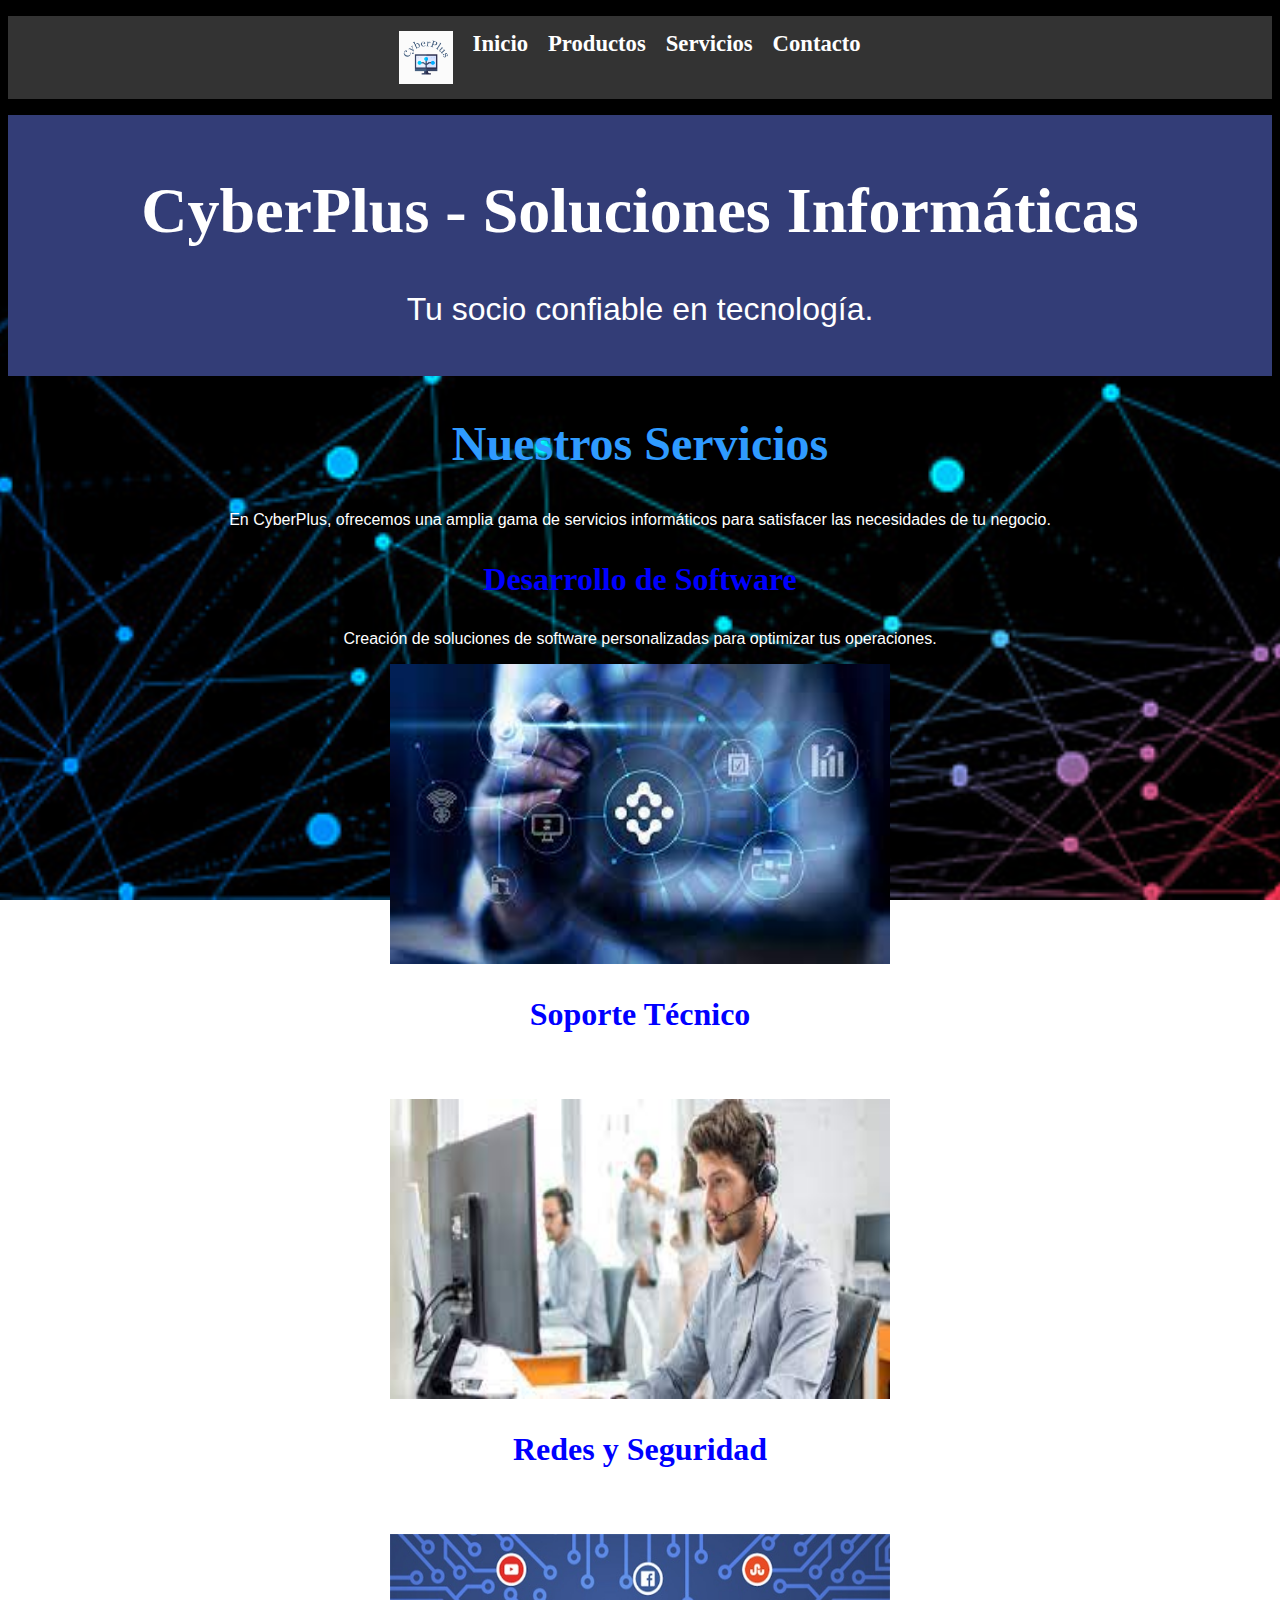
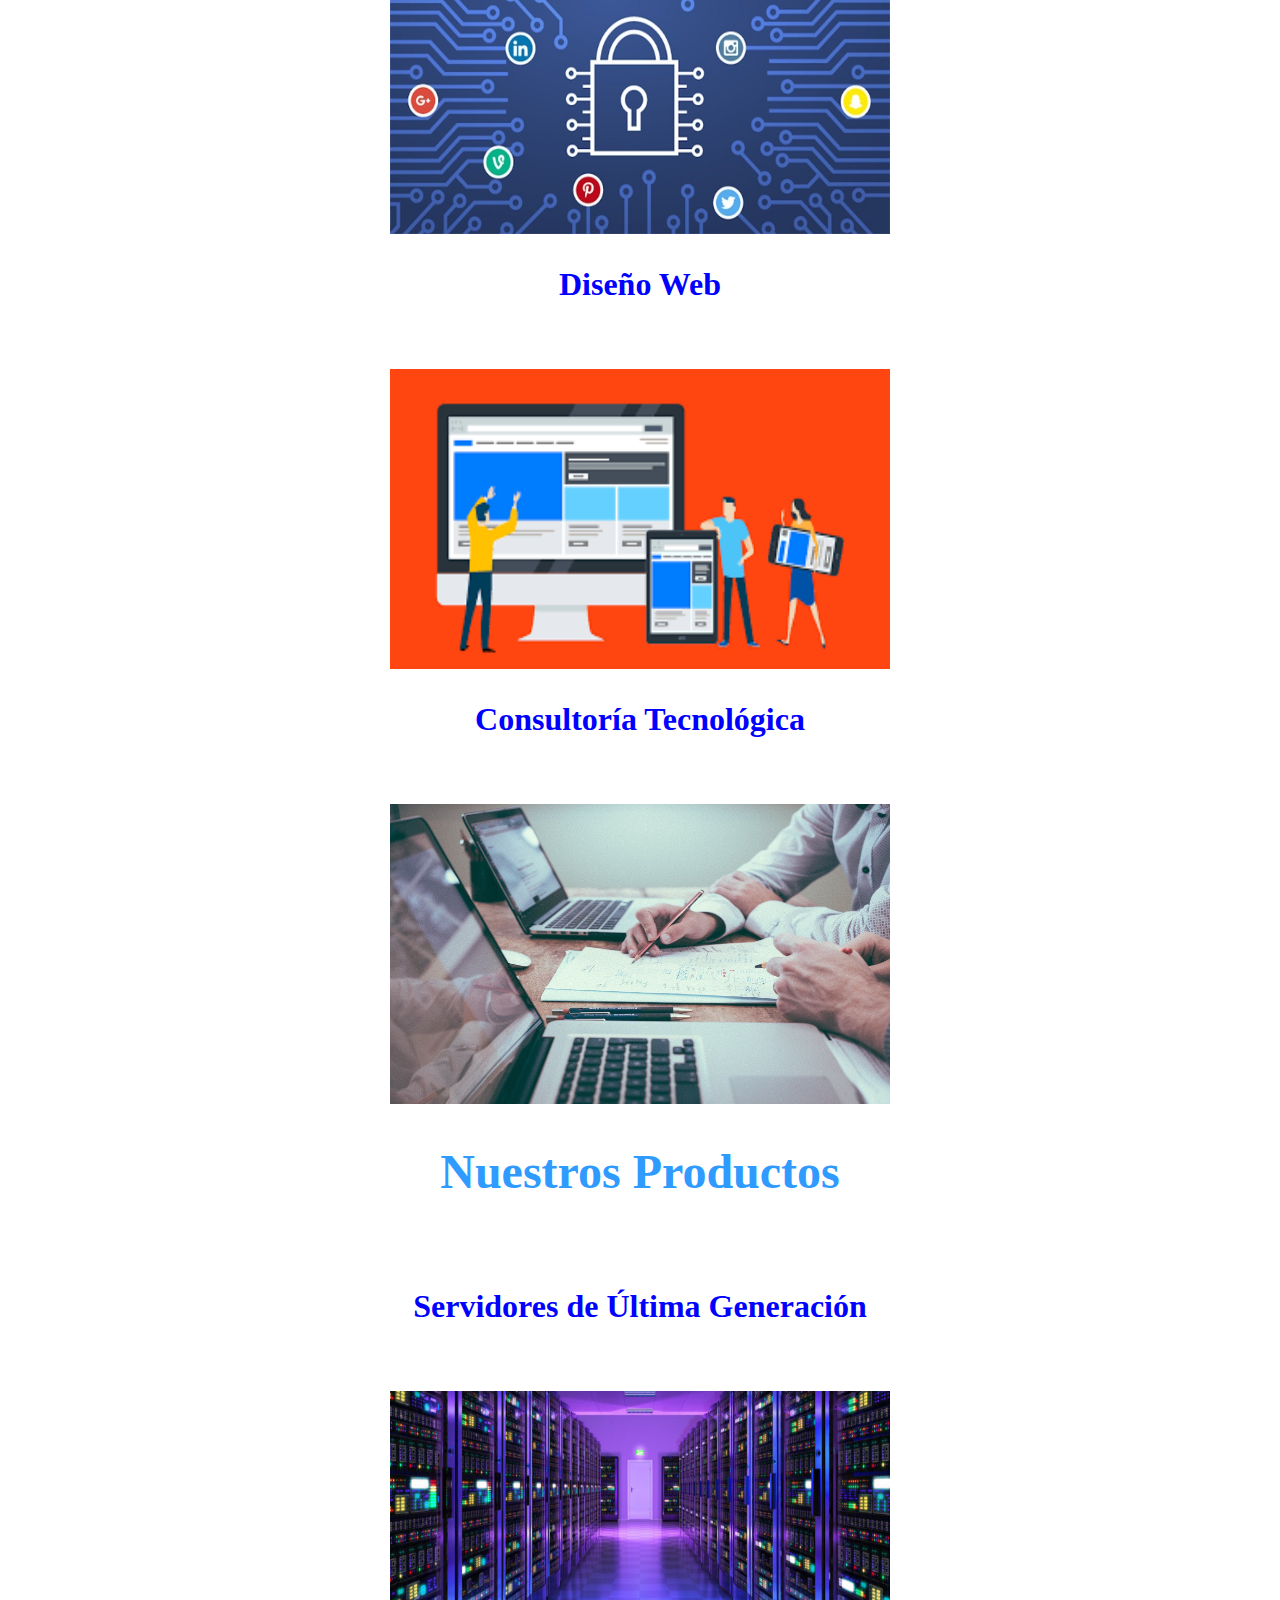
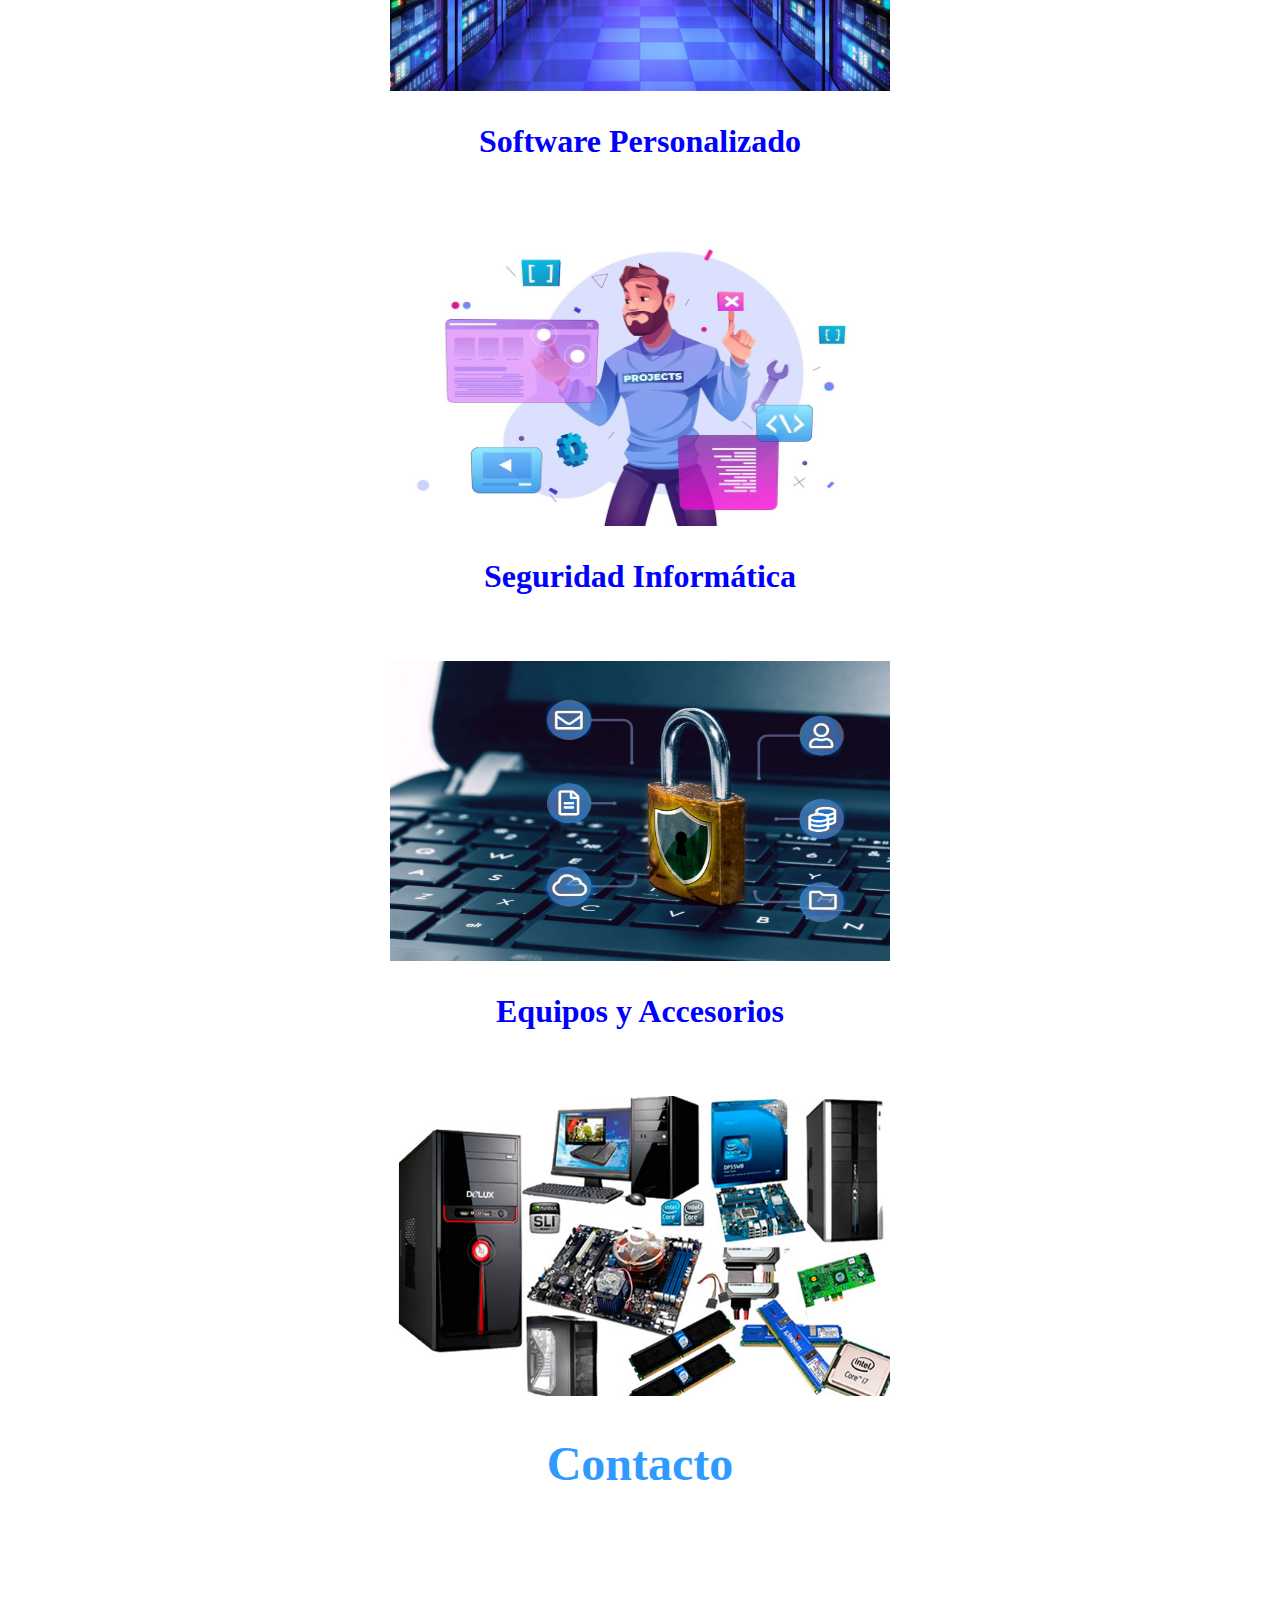
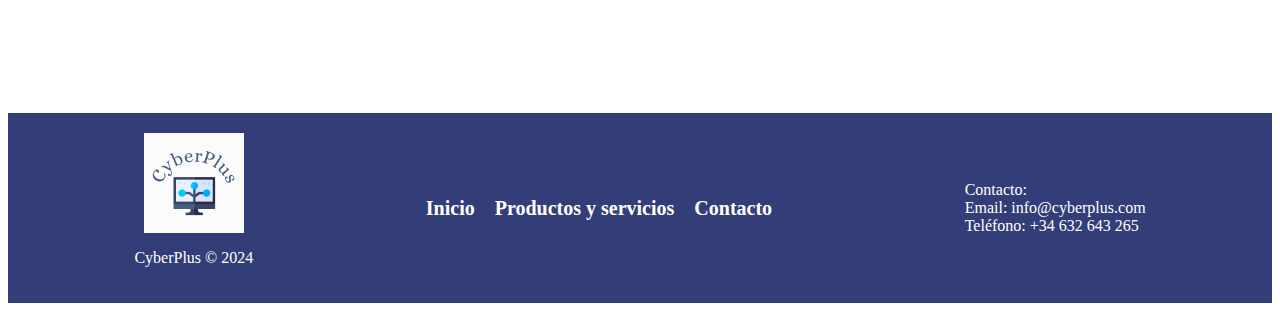
<file: index.html>
<!DOCTYPE html>
    <html lang="es">
    
    <head>
        <meta charset="UTF-8">
        <meta name="viewport" content="width=device-width, initial-scale=1.0">
        <title>CyberPlus - Soluciones Informáticas</title>
        <link rel="stylesheet" href="./css/css1.css">
    </head>
    
    <body>
        <menu class="menu">
            <ul class="format">
                <li><img class="imgcap" src="./imatges/pagina principal/logocyberplus.png"></li>
              <li><a class="familymenu" href="./index.html">Inicio</a></li>
              <li class="dropdown">
                <a class="familymenu">Productos</a>
                <div class="dropdown-content">
                  <a href="./productos/servidores.html">Servidores</a>
                  <br></br>
                  <a href="./productos/software.html">Software</a>
                  <br></br>
                  <a href="./productos/seguridad.html">Seguridad</a>
                  <br></br>
                  <a href="./productos/equipos.html">Equipos</a>
                </div>
              </li>
              <li class="dropdown">
              <a class="familymenu">Servicios</a>
              <div class="dropdown-content">
                <a href="./servicios/soporte.html">Soporte Tecnico</a>
                <br></br>
                <a href="./servicios/diseñoweb.html">Diseño web</a>
                <br></br>
                <a href="./servicios/consultoria.html">Consultoría</a>
                <br></br>
              </div>
            </li>
              <li><a class="familymenu" href="./contacto.html">Contacto</a></li>
            </ul>
        </menu>
        <header>
            <h1>CyberPlus - Soluciones Informáticas</h1>
            <p class="encabezado">Tu socio confiable en tecnología.</p>
        </header>

        <section>
            <h2 class="title1">Nuestros Servicios</h2>
            <p class="textprinc">En CyberPlus, ofrecemos una amplia gama de servicios informáticos para satisfacer las necesidades de tu
                negocio.</p>
    
            <div>
                <h3 class="title">Desarrollo de Software</h3>
                <p class="textprinc">Creación de soluciones de software personalizadas para optimizar tus operaciones.</p>
                <img class="img" src="./imatges/pagina principal/software.jpg">
            </div>
    
            <div>
                <h3 class="title">Soporte Técnico</h3>
                <p class="textprinc">Asistencia técnica profesional para garantizar el funcionamiento sin problemas de tus sistemas.</p>
                <img class="img" src="./imatges/pagina principal/soporte.jpg">
            </div>
    
            <div>
                <h3 class="title">Redes y Seguridad</h3>
                <p class="textprinc">Diseño, implementación y mantenimiento de redes seguras para proteger tus datos.</p>
                <img class="img" src="./imatges/pagina principal/redes.jpg">
            </div>
    
            <div>
                <h3 class="title">Diseño Web</h3>
                <p class="textprinc">Creación de sitios web atractivos y funcionales que destacan tu presencia en línea.</p>
                <img class="img" src="./imatges/pagina principal/diseñow.png">
            </div>
    
            <div>
                <h3 class="title">Consultoría Tecnológica</h3>
                <p class="textprinc">Asesoramiento experto para ayudarte a tomar decisiones informadas sobre tecnología.</p>
                <img class="img" src="./imatges/pagina principal/consultaria.jpg">
            </div>
        </section>
    
        <section>
            <h2 class="title1">Nuestros Productos</h2>
            <p class="textprinc">Descubre nuestras soluciones y productos innovadores diseñados para potenciar tu empresa.</p>
            
    
            <div>
                <h3 class="title">Servidores de Última Generación</h3>
                <p class="textprinc">Ofrecemos servidores potentes y confiables para garantizar un rendimiento óptimo.</p>
                <img class="img" src="./imatges/pagina principal/servidores.jpg">
            </div>
    
            <div>
                <h3 class="title">Software Personalizado</h3>
                <p class="textprinc">Desarrollamos software a medida para satisfacer tus necesidades específicas de negocio.</p>
                <img class="img" src="./imatges/pagina principal/desarrollosoft.jpg">
            </div>
    
            <div>
                <h3 class="title">Seguridad Informática</h3>
                <p class="textprinc">Implementamos soluciones de seguridad robustas para proteger tus activos digitales.</p>
                <img class="img" src="./imatges/pagina principal/seguridad.jpg">
            </div>
    
            <div>
                <h3 class="title">Equipos y Accesorios</h3>
                <p class="textprinc">Suministramos hardware de calidad y accesorios para mantener tu entorno tecnológico eficiente.</p>
                <img class="img" src="./imatges/pagina principal/equipos.jpg">

            </div>
        </section>
    
        <section>
            <h2 class="title1">Contacto</h2>
            <p class="textprinc">¡Estamos aquí para ayudarte! Ponte en contacto con nosotros para discutir tus necesidades tecnológicas.</p>
    
            <address class="peu">
                <strong>CyberPlus - Soluciones Informáticas</strong><br>
                Dirección: Badalona, Carrer Francesc Layret 120 | 08911<br>
                Email: <a href="mailto:info@cyberplus.com">info@cyberplus.com</a><br>
                Teléfono: +34 632 546 875
                <pre>


                </pre>
            </address>
        </section>
        <footer>
            <div class="container">
                <div class="footer-content">
                    <div class="footer-logo">
                        <img src="./imatges/pagina principal/logocyberplus.png">
                        <p>CyberPlus &copy; 2024</p>
                    </div>
                    <div class="footer-links">
                        <ul class="ulpadding">
                            <li><a href="./index.html">Inicio</a></li>
                            <li><a href="#">Productos y servicios</a></li>
                            <li><a href="./contacto.html">Contacto</a></li>
                        </ul>
                    </div>
                    <div class="footer-contact">
                        <p>Contacto:</p>
                        <p>Email: info@cyberplus.com</p>
                        <p>Teléfono: +34 632 643 265</p>
                    </div>
                </div>
            </div>
        </footer>
    </body>
    
</html>
</file>
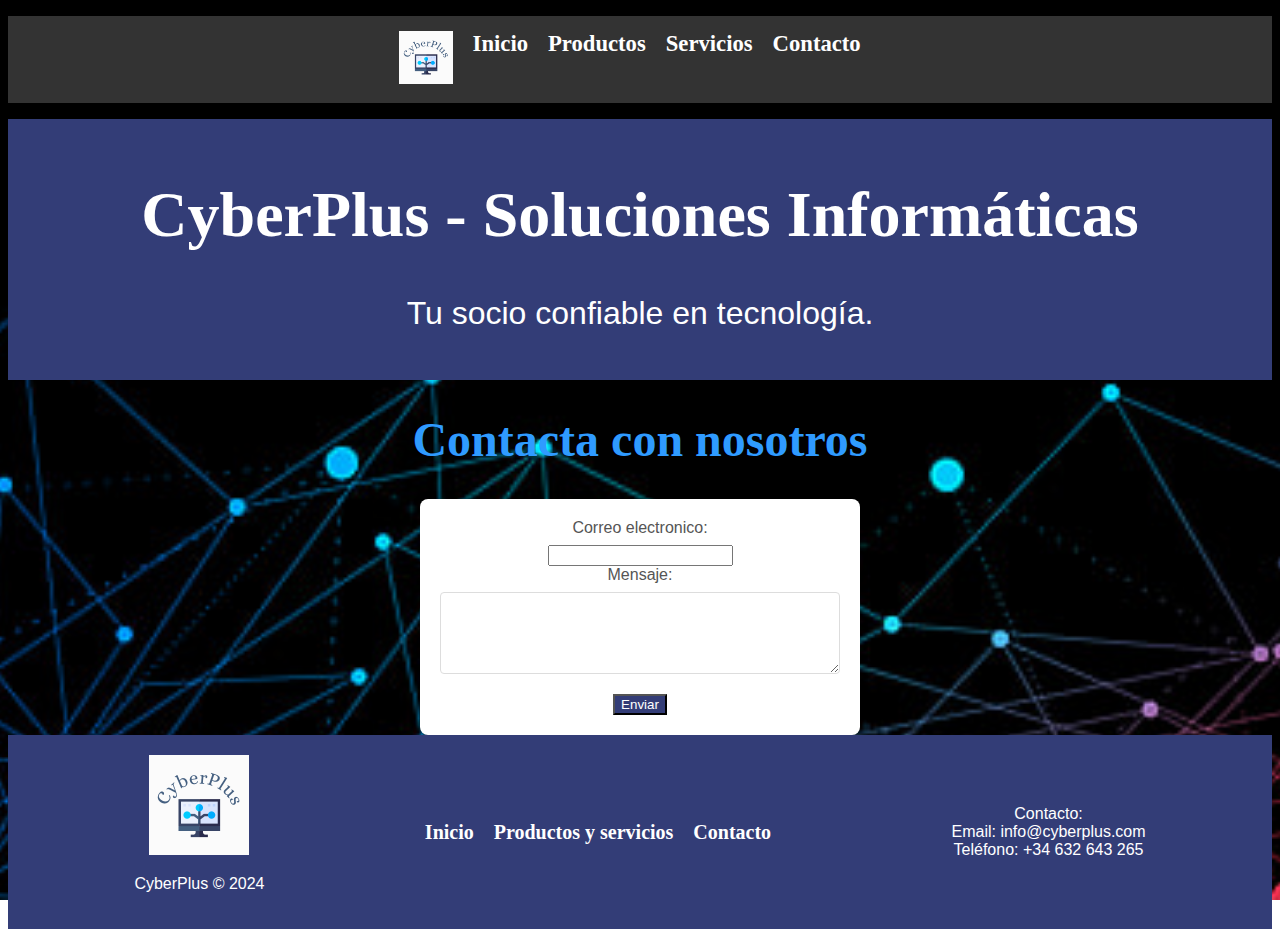
<file: contacto.html>
<!DOCTYPE html>
<html lang="es">

<head>
    <meta charset="UTF-8">
    <meta name="viewport" content="width=device-width, initial-scale=1.0">
    <title>CyberPlus - Soluciones Informáticas</title>
    <link rel="stylesheet" href="./css/csscontacto.css">
</head>

<body>
    <menu class="menu">
        <ul class="format">
            <li><img class="imgcap" src="./imatges/pagina principal/logocyberplus.png"></li>
          <li><a class="familymenu" href="./index.html">Inicio</a></li>
          <li class="dropdown">
            <a class="familymenu">Productos</a>
            <div class="dropdown-content">
              <a href="./productos/servidores.html">Servidores</a>
              <br></br>
              <a href="./productos/software.html">Software</a>
              <br></br>
              <a href="./productos/seguridad.html">Seguridad</a>
              <br></br>
              <a href="./productos/equipos.html">Equipos</a>
            </div>
          </li>
          <li class="dropdown">
            <a class="familymenu">Servicios</a>
            <div class="dropdown-content">
              <a href="./servicios/soporte.html">Soporte Tecnico</a>
              <br></br>
              <a href="./servicios/diseñoweb.html">Diseño web</a>
              <br></br>
              <a href="./servicios/consultoria.html">Consultoría</a>
              <br></br>
            </div>
          </li>
          <li><a class="familymenu" href="./contacto.html">Contacto</a></li>
        </ul>
    </menu>
    <header>
        <h1 class="titulo">CyberPlus - Soluciones Informáticas</h1>
        <p class="encabezado">Tu socio confiable en tecnología.</p>
    </header>
    <h1 class="CCN">Contacta con nosotros</h1>
    <form action="#">
        <label for="email">Correo electronico:</label>
        <input type="email" id="email" name="email" required>
        <br>
        <label for="message">Mensaje:</label>
        <textarea id="message" name="message" rows="4" required></textarea>
        <br>
        <input type="submit" value="Enviar">
    </form>
    <footer>
        <div class="container">
            <div class="footer-content">
                <div class="footer-logo">
                    <img src="./imatges/pagina principal/logocyberplus.png">
                    <p>CyberPlus &copy; 2024</p>
                </div>
                <div class="footer-links">
                    <ul>
                        <li><a href="./index.html">Inicio</a></li>
                        <li><a href="#">Productos y servicios</a></li>
                        <li><a href="./contacto.html">Contacto</a></li>
                    </ul>
                </div>
                <div class="footer-contact">
                    <p>Contacto:</p>
                    <p>Email: info@cyberplus.com</p>
                    <p>Teléfono: +34 632 643 265</p>
                </div>
            </div>
        </div>
    </footer>
</body>
</html>
</file>
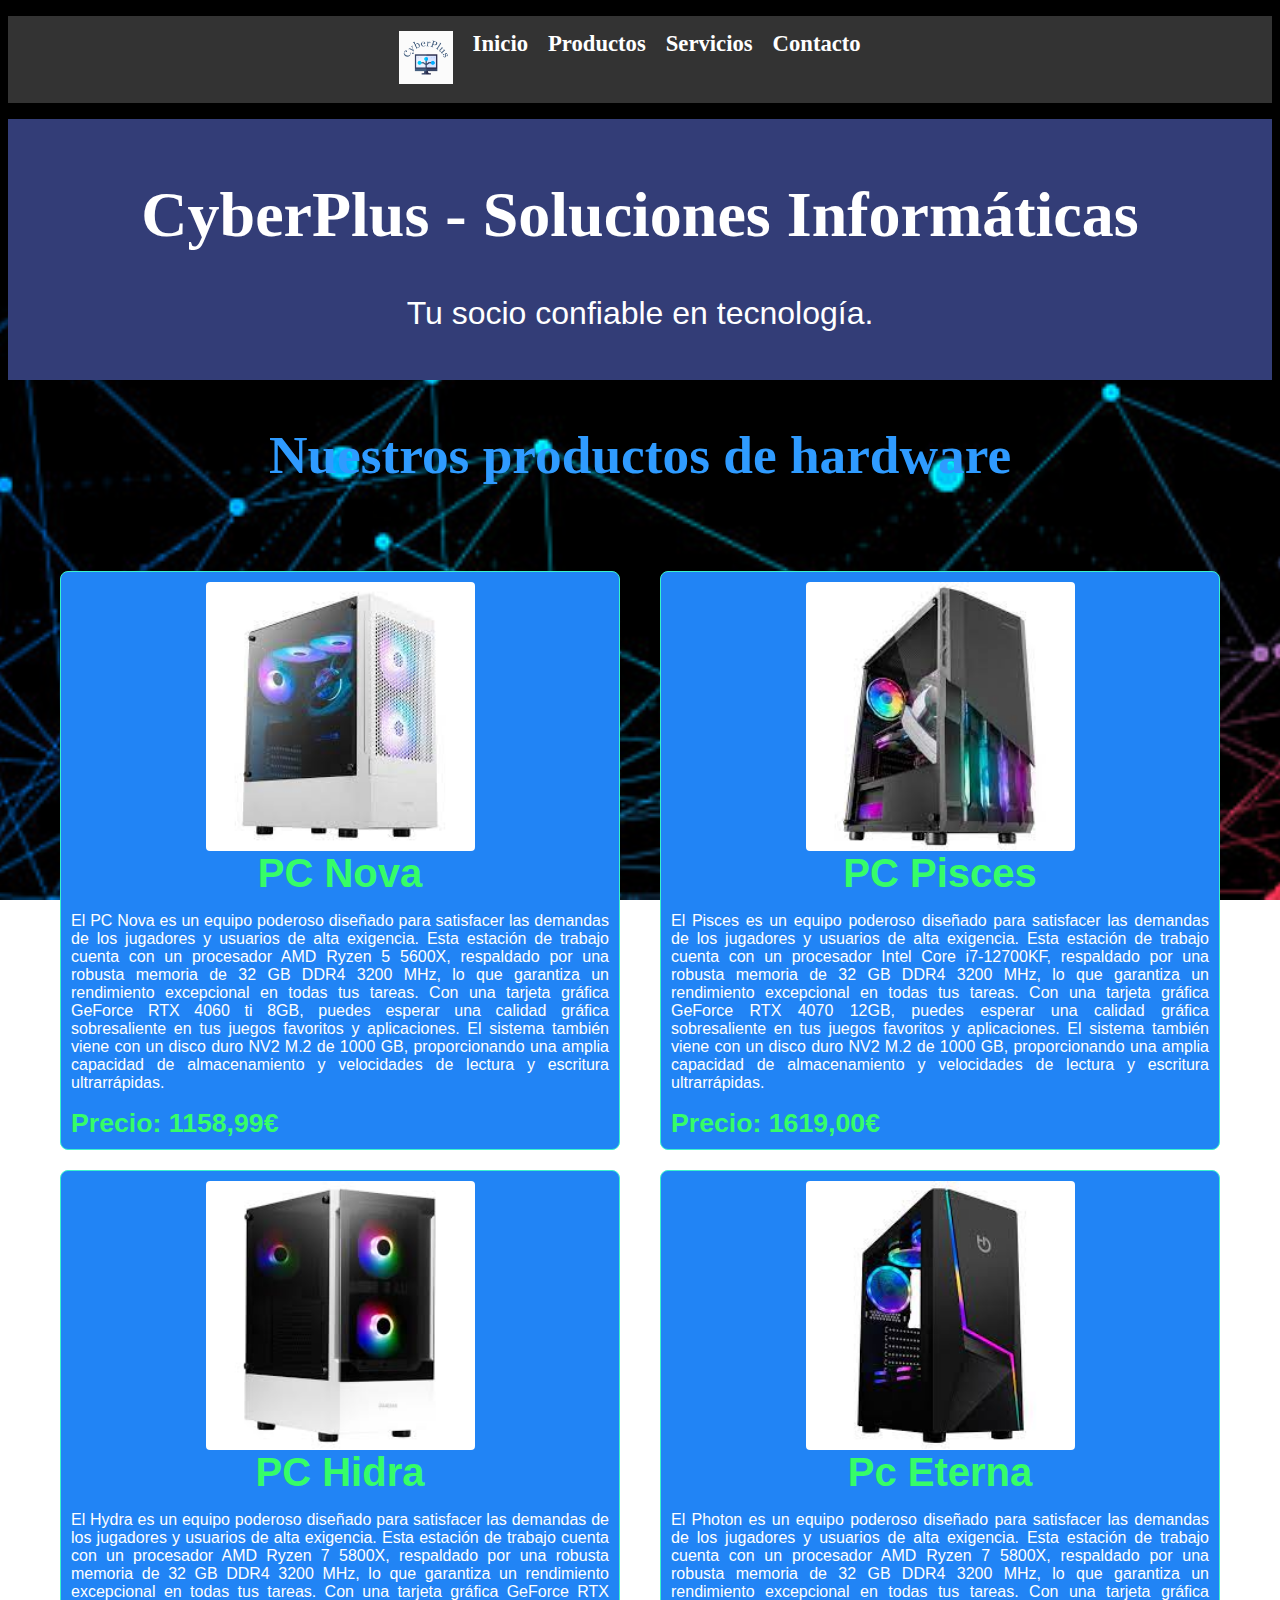
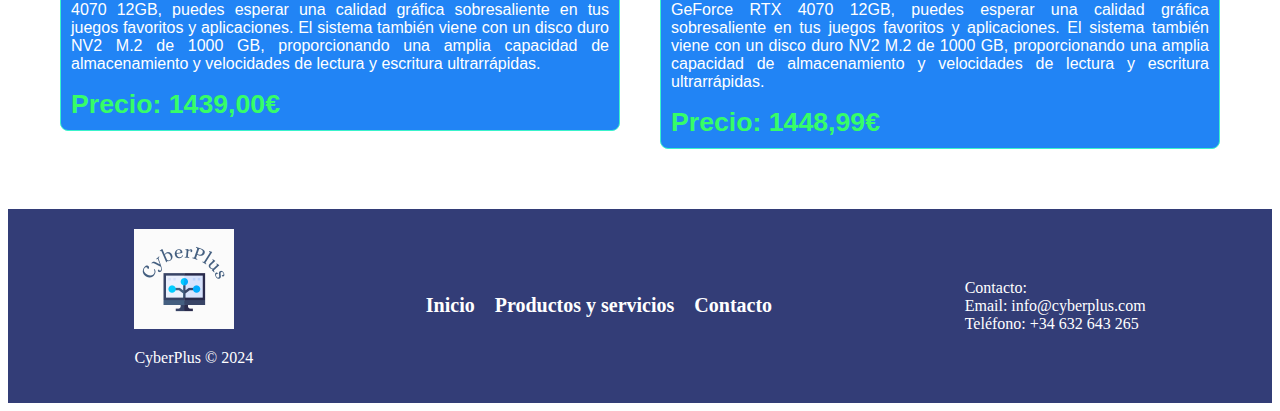
<file: productos/equipos.html>
<!DOCTYPE html>
<html lang="es">

<head>
    <meta charset="UTF-8">
    <meta name="viewport" content="width=device-width, initial-scale=1.0">
    <title>CyberPlus - Soluciones Informáticas</title>
    <link rel="stylesheet" href="./../css/cssequipos.css">
</head>
<body>
    <menu class="menu">
        <ul class="format">
            <li><img class="imgcap" src="./../imatges/pagina principal/logocyberplus.png"></li>
          <li><a class="familymenu" href="./../index.html">Inicio</a></li>
          <li class="dropdown">
            <a class="familymenu">Productos</a>
            <div class="dropdown-content">
              <a href="./servidores.html">Servidores</a>
              <br></br>
              <a href="./software.html">Software</a>
              <br></br>
              <a href="./seguridad.html">Seguridad</a>
              <br></br>
              <a href="./equipos.html">Equipos</a>
            </div>
          </li>
          <li class="dropdown">
            <a class="familymenu">Servicios</a>
            <div class="dropdown-content">
              <a href="./../servicios/soporte.html">Soporte Tecnico</a>
              <br></br>
              <a href="./../servicios/diseñoweb.html">Diseño web</a>
              <br></br>
              <a href="./../servicios/consultoria.html">Consultoría</a>
              <br></br>
            </div>
          </li>
          <li><a class="familymenu" href="./../contacto.html">Contacto</a></li>
        </ul>
    </menu>
    <header>
        <h1 class="titulo">CyberPlus - Soluciones Informáticas</h1>
        <p class="encabezado">Tu socio confiable en tecnología.</p>
    </header>
    <h2>Nuestros productos de hardware</h2>

    <div class="taula">
        <div class="columna">
            <div class="producto">
                <img class="prodimg" src="./../imatges/equipos/pc1.jpg" alt="Producto 1">
                <h2 class="titprod">PC Nova</h2>
                <p class="proddesc">El PC Nova es un equipo poderoso diseñado para satisfacer las demandas
                    de los jugadores y usuarios de alta exigencia. Esta estación de trabajo
                    cuenta con un procesador AMD Ryzen 5 5600X, respaldado por una robusta
                    memoria de 32 GB DDR4 3200 MHz, lo que garantiza un rendimiento excepcional en
                    todas tus tareas. Con una tarjeta gráfica GeForce RTX 4060 ti 8GB, puedes esperar
                    una calidad gráfica sobresaliente en tus juegos favoritos y aplicaciones. El sistema
                    también viene con un disco duro NV2 M.2 de 1000 GB, proporcionando una amplia capacidad
                    de almacenamiento y velocidades de lectura y escritura ultrarrápidas.</p>
                <h3>Precio: 1158,99€</h3>
            </div>
    
            <div class="producto">
                <img class="prodimg" src="./../imatges/equipos/pc3.jpg" alt="Producto 2">
                <h2 class="titprod">PC Hidra</h2>
                <p class="proddesc">El Hydra es un equipo poderoso diseñado para satisfacer
                    las demandas de los jugadores y usuarios de alta exigencia. Esta estación
                    de trabajo cuenta con un procesador AMD Ryzen 7 5800X, respaldado por una
                    robusta memoria de 32 GB DDR4 3200 MHz, lo que garantiza un rendimiento
                    excepcional en todas tus tareas. Con una tarjeta gráfica GeForce RTX 4070
                    12GB, puedes esperar una calidad gráfica sobresaliente en tus juegos
                    favoritos y aplicaciones. El sistema también viene con un disco duro
                    NV2 M.2 de 1000 GB, proporcionando una amplia capacidad de almacenamiento
                    y velocidades de lectura y escritura ultrarrápidas.</p>
                <h3>Precio: 1439,00€</h3>
            </div>
        </div>
    
        <div class="columna">
            <div class="producto">
                <img class="prodimg" src="./../imatges/equipos/pc2.jpg" alt="Producto 3">
                <h2 class="titprod">PC Pisces</h2>
                <p class="proddesc">El Pisces es un equipo poderoso diseñado para satisfacer
                    las demandas de los jugadores y usuarios de alta exigencia. Esta estación de
                    trabajo cuenta con un procesador Intel Core i7-12700KF, respaldado por una
                    robusta memoria de 32 GB DDR4 3200 MHz, lo que garantiza un rendimiento
                    excepcional en todas tus tareas. Con una tarjeta gráfica GeForce RTX 4070 12GB,
                    puedes esperar una calidad gráfica sobresaliente en tus juegos favoritos y
                    aplicaciones. El sistema también viene con un disco duro NV2 M.2 de 1000 GB,
                    proporcionando una amplia capacidad de almacenamiento y velocidades de lectura
                    y escritura ultrarrápidas.</p>
                    <h3>Precio: 1619,00€</h3>
            </div>
    
            <div class="producto">
                <img class="prodimg" src="./../imatges/equipos/pc4.jpg" alt="Photon">
                <h2 class="titprod">Pc Eterna</h2>
                <p class="proddesc">El Photon es un equipo poderoso diseñado para satisfacer
                    las demandas de los jugadores y usuarios de alta exigencia. Esta estación
                    de trabajo cuenta con un procesador AMD Ryzen 7 5800X, respaldado por una
                    robusta memoria de 32 GB DDR4 3200 MHz, lo que garantiza un rendimiento excepcional
                    en todas tus tareas. Con una tarjeta gráfica GeForce RTX 4070 12GB, puedes
                    esperar una calidad gráfica sobresaliente en tus juegos favoritos y aplicaciones.
                    El sistema también viene con un disco duro NV2 M.2 de 1000 GB, proporcionando
                    una amplia capacidad de almacenamiento y velocidades de lectura y escritura ultrarrápidas.</p>
                <h3>Precio: 1448,99€</h3>
            </div>
        </div>
    </div>
    
    <footer>
        <div class="container">
            <div class="footer-content">
                <div class="footer-logo">
                    <img src="./../imatges/pagina principal/logocyberplus.png">
                    <p>CyberPlus &copy; 2024</p>
                </div>
                <div class="footer-links">
                    <ul>
                        <li><a  class="fot"href="./../index.html">Inicio</a></li>
                        <li><a  class="fot"href="#">Productos y servicios</a></li>
                        <li><a class="fot" href="./../contacto.html">Contacto</a></li>
                    </ul>
                </div>
                <div class="footer-contact">
                    <p>Contacto:</p>
                    <p>Email: info@cyberplus.com</p>
                    <p>Teléfono: +34 632 643 265</p>
                </div>
            </div>
        </div>
    </footer>
</body>

</html>
</file>
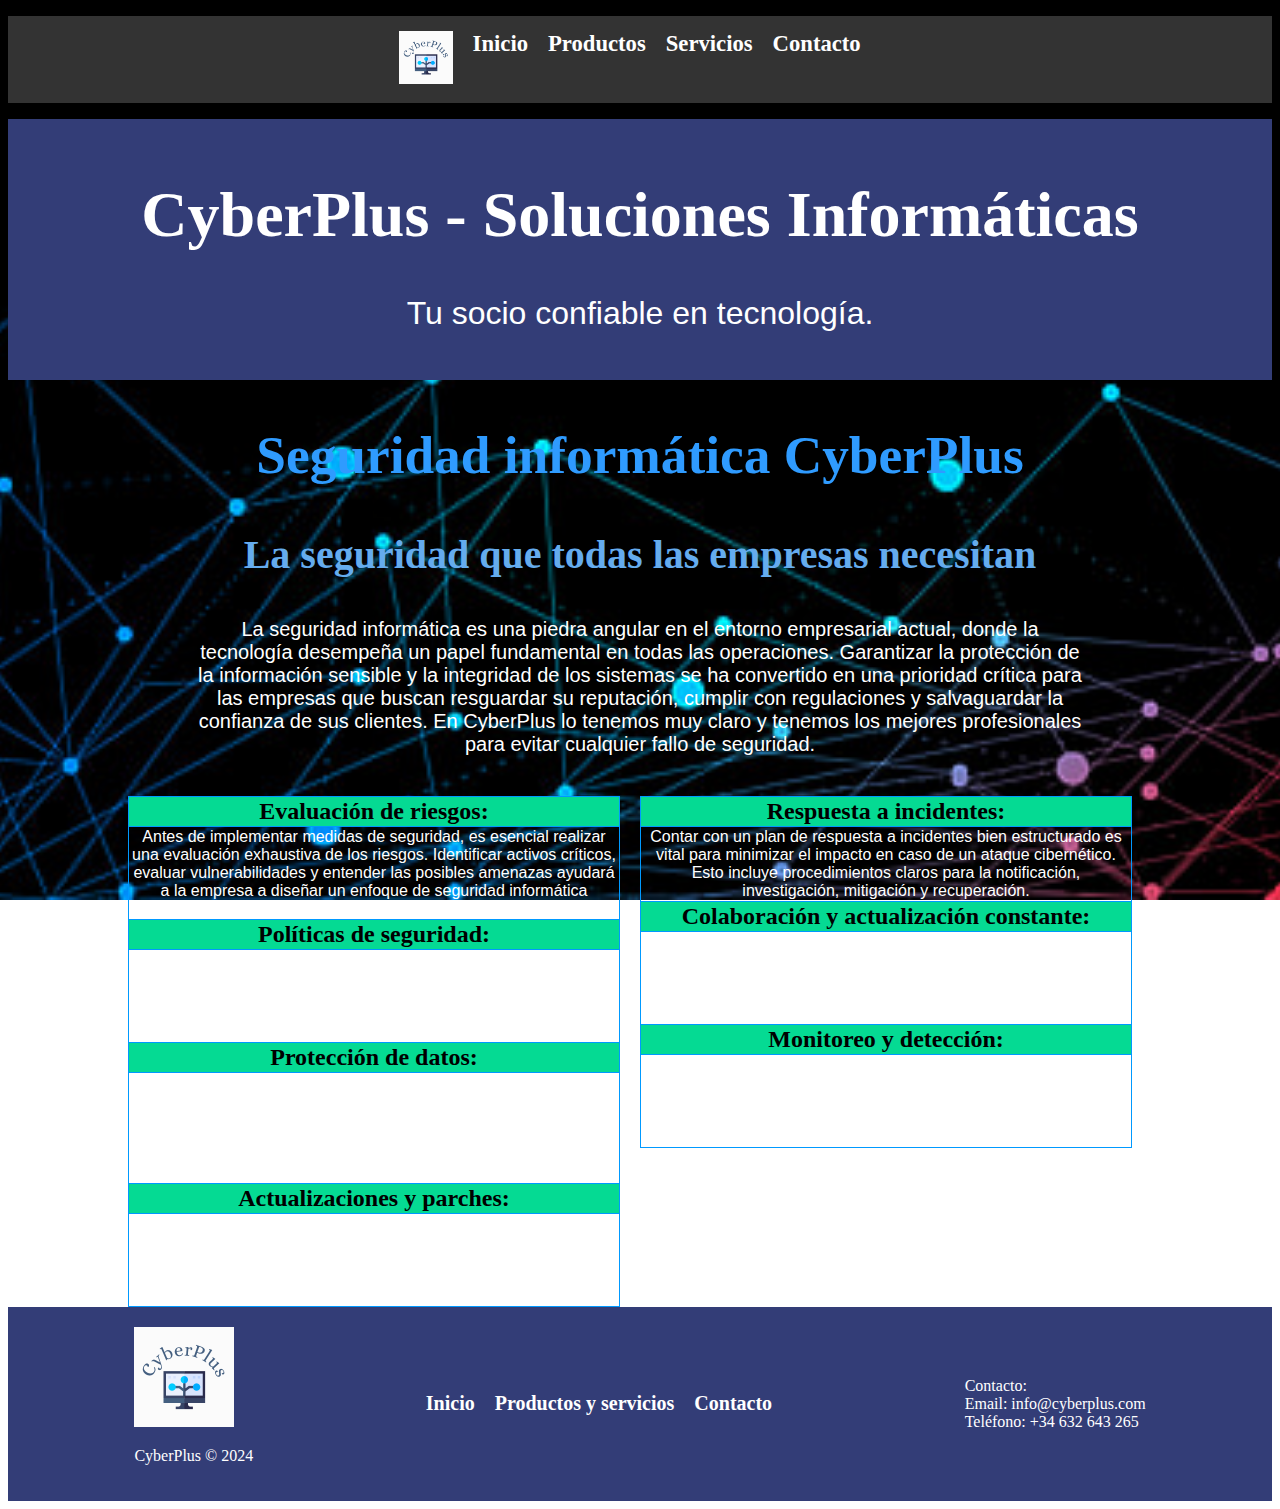
<file: productos/seguridad.html>
<!DOCTYPE html>
<html lang="es">

<head>
    <meta charset="UTF-8">
    <meta name="viewport" content="width=device-width, initial-scale=1.0">
    <title>CyberPlus - Soluciones Informáticas</title>
    <link rel="stylesheet" href="./../css/cssseguridad.css">
</head>
<body>
    <menu class="menu">
        <ul class="format">
            <li><img class="imgcap" src="./../imatges/pagina principal/logocyberplus.png"></li>
          <li><a class="familymenu" href="./../index.html">Inicio</a></li>
          <li class="dropdown">
            <a class="familymenu">Productos</a>
            <div class="dropdown-content">
              <a href="./servidores.html">Servidores</a>
              <br></br>
              <a href="./software.html">Software</a>
              <br></br>
              <a href="./seguridad.html">Seguridad</a>
              <br></br>
              <a href="./equipos.html">Equipos</a>
            </div>
          </li>
          <li class="dropdown">
            <a class="familymenu">Servicios</a>
            <div class="dropdown-content">
              <a href="./../servicios/soporte.html">Soporte Tecnico</a>
              <br></br>
              <a href="./../servicios/diseñoweb.html">Diseño web</a>
              <br></br>
              <a href="./../servicios/consultoria.html">Consultoría</a>
              <br></br>
            </div>
          </li>
          <li><a class="familymenu" href="./../contacto.html">Contacto</a></li>
        </ul>
    </menu>
    <header>
        <h1 class="titulo">CyberPlus - Soluciones Informáticas</h1>
        <p class="encabezado">Tu socio confiable en tecnología.</p>
    </header>

    <section>
        <h2>Seguridad informática CyberPlus</h2>
        <h3>La seguridad que todas las empresas necesitan</h3>
        <p class="ptext">
            La seguridad informática es una piedra angular en el entorno empresarial actual, donde la tecnología desempeña un papel fundamental en todas las operaciones. Garantizar la
             protección de la información sensible y la integridad de los sistemas se ha convertido en una prioridad crítica para las empresas que buscan resguardar su reputación,
              cumplir con regulaciones y salvaguardar la confianza de sus clientes. En CyberPlus lo tenemos muy claro y tenemos los mejores profesionales para evitar cualquier fallo de seguridad.
        </p>
    </section>
    <div class="info-container">
        <div class="column">
          <table>
            <tr>
              <th class="thtable">Evaluación de riesgos:</th>
            </tr>
            <tr>
              <td class="tdtable">Antes de implementar medidas de seguridad, es esencial realizar una evaluación exhaustiva de los riesgos. Identificar activos críticos, evaluar vulnerabilidades y entender las posibles
                 amenazas ayudará a la empresa a diseñar un enfoque de seguridad informática adaptado a sus necesidades específicas.</td>
            </tr>
            <tr>
                <th class="thtable">Políticas de seguridad:</th>
              </tr>
              <tr>
                <td class="tdtable">Desarrollar y comunicar políticas de seguridad claras es crucial. Esto incluye directrices para el manejo de contraseñas, acceso a sistemas, actualizaciones de software y dispositivos
                     de seguridad física. La concientización y la capacitación constante del personal son elementos clave para garantizar la adhesión a estas políticas.</td>
              </tr>
              <tr>
                <th class="thtable">Protección de datos:</th>
              </tr>
              <tr>
                <td class="tdtable">Implementar medidas de protección de datos es esencial para salvaguardar la información confidencial. Esto puede incluir el cifrado de datos, la segmentación de redes y la implementación
                     de controles de acceso rigurosos. Asimismo, es fundamental establecer protocolos de respaldo y recuperación para garantizar la continuidad del negocio en caso de incidentes.</td>
              </tr>
              <tr>
                <th class="thtable">Actualizaciones y parches:</th>
              </tr>
              <tr>
                <td class="tdtable">Mantener todos los sistemas y software actualizados con las últimas correcciones y parches de seguridad es esencial. Las vulnerabilidades en el software desactualizado son a menudo explotadas
                     por ciberdelincuentes, por lo que una gestión proactiva de actualizaciones es crítica.</td>
                </tr>
          </table>
        </div>
        
        <div class="column">
          <table>
            <tr>
                <th class="thtable">Respuesta a incidentes:</th>
              </tr>
              <tr>
                <td class="tdtable">Contar con un plan de respuesta a incidentes bien estructurado es vital para minimizar el impacto en caso de un ataque cibernético. Esto incluye procedimientos claros para la notificación,
                     investigación, mitigación y recuperación.</td>
              </tr>
              <tr>
                <th class="thtable">Colaboración y actualización constante:</th>
              </tr>
              <tr>
                <td class="tdtable">La seguridad informática es un campo en constante evolución. Colaborar con expertos en seguridad, participar en comunidades de intercambio de información y mantenerse al tanto de las últimas
                     amenazas y tendencias son prácticas fundamentales para adaptarse a un entorno cibernético dinámico.</td>
              </tr>
              <th class="thtable">Monitoreo y detección:</th>
              </tr>
              <tr>
                <td class="tdtable">Implementar sistemas de monitoreo continuo para detectar actividad inusual o potencialmente maliciosa es crucial. Las soluciones de detección de intrusiones y análisis de registros pueden 
                    identificar patrones sospechosos y proporcionar alertas tempranas ante posibles amenazas.</td>
              </tr>
          </table>
        </div>
      </div>
    
    <footer>
        <div class="container">
            <div class="footer-content">
                <div class="footer-logo">
                    <img src="./../imatges/pagina principal/logocyberplus.png">
                    <p>CyberPlus &copy; 2024</p>
                </div>
                <div class="footer-links">
                    <ul>
                        <li><a  class="fot"href="./../index.html">Inicio</a></li>
                        <li><a  class="fot"href="#">Productos y servicios</a></li>
                        <li><a class="fot" href="./../contacto.html">Contacto</a></li>
                    </ul>
                </div>
                <div class="footer-contact">
                    <p>Contacto:</p>
                    <p>Email: info@cyberplus.com</p>
                    <p>Teléfono: +34 632 643 265</p>
                </div>
            </div>
        </div>
    </footer>
</body>

</html>
</file>
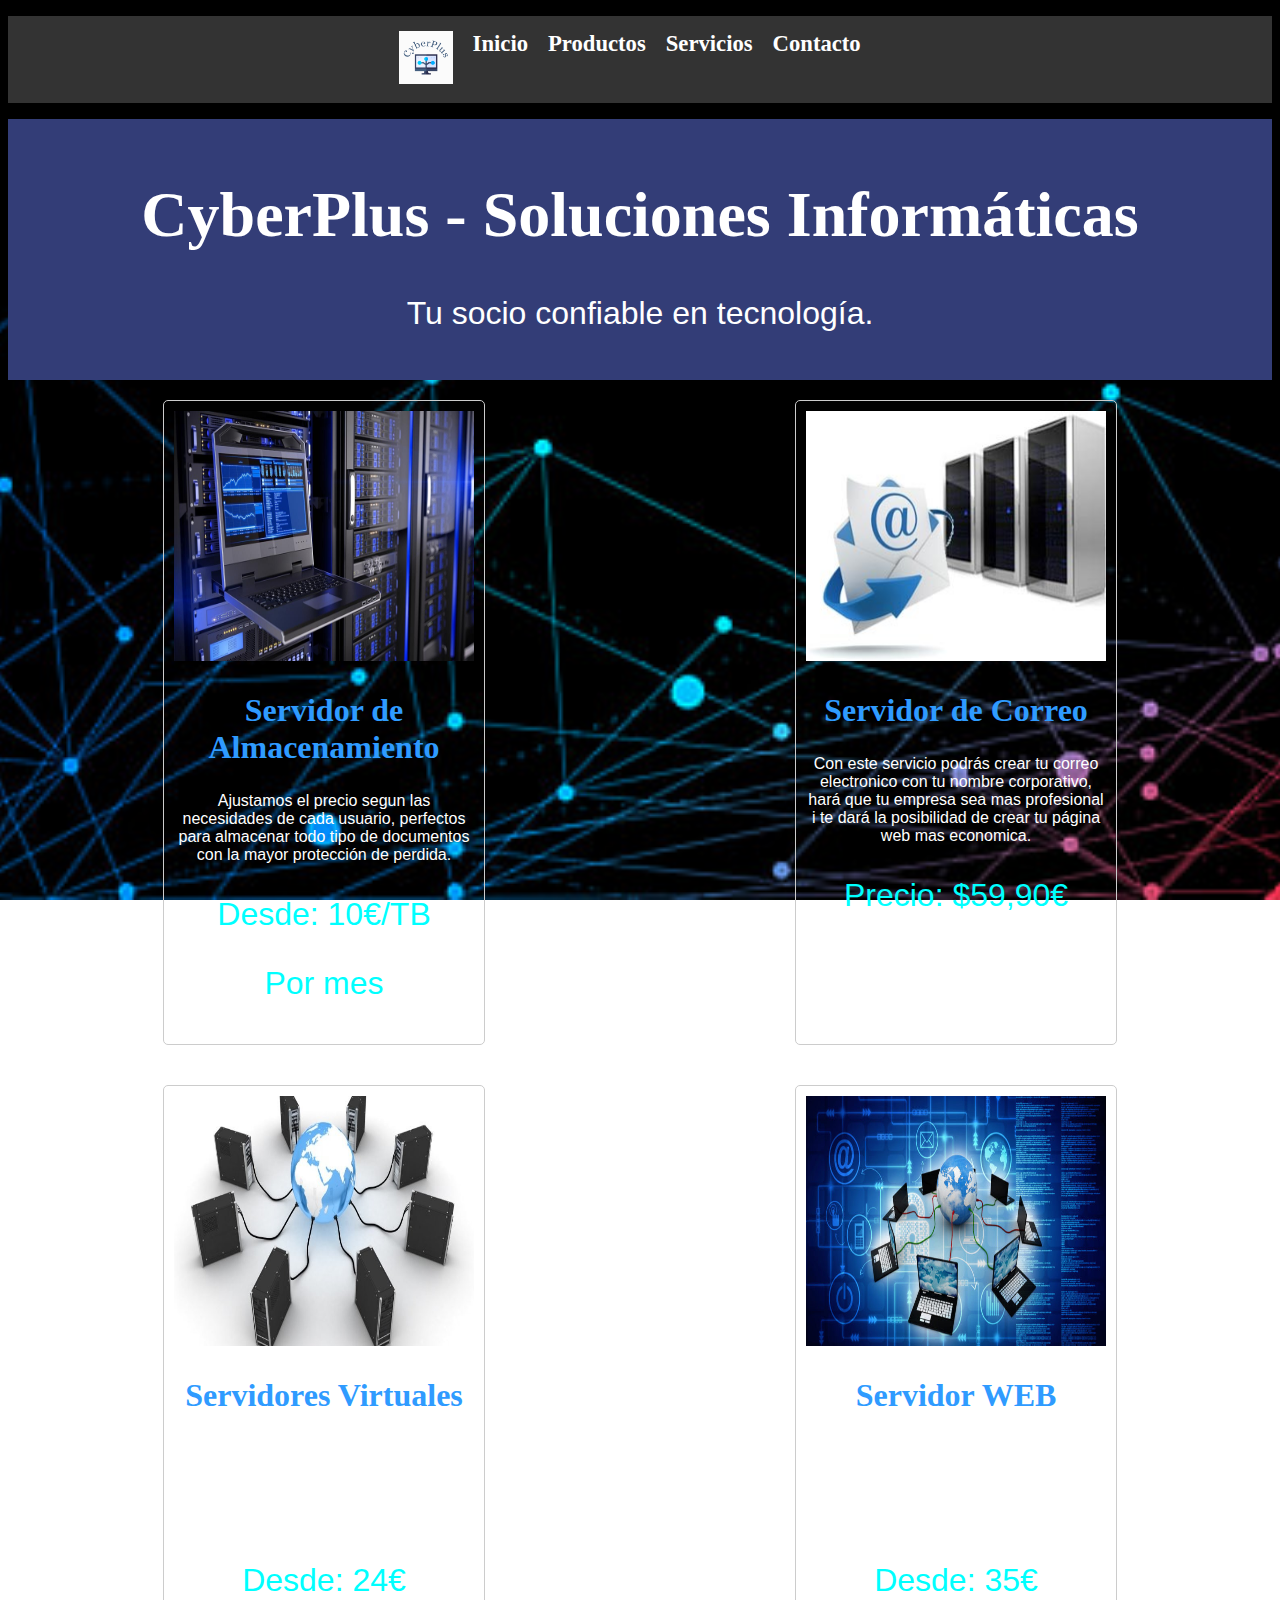
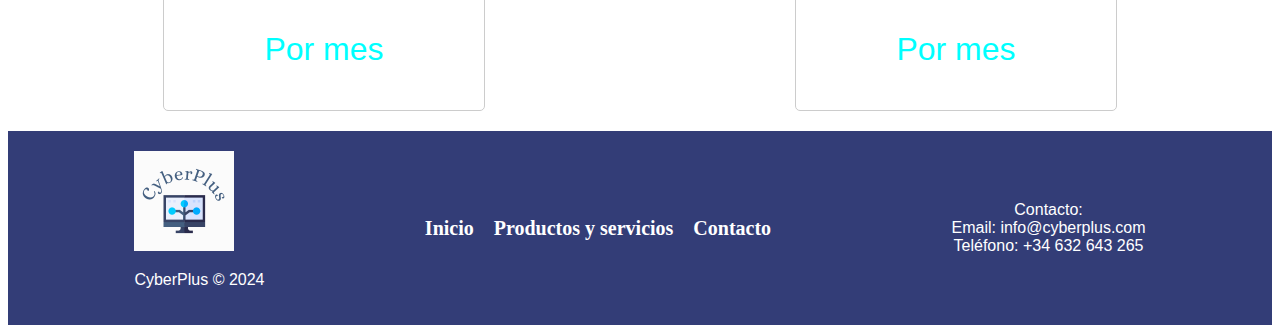
<file: productos/servidores.html>
<!DOCTYPE html>
<html lang="es">

<head>
    <meta charset="UTF-8">
    <meta name="viewport" content="width=device-width, initial-scale=1.0">
    <title>CyberPlus - Soluciones Informáticas</title>
    <link rel="stylesheet" href="./../css/cssservidors.css">
</head>
<body>
    <menu class="menu">
        <ul class="format">
            <li><img class="imgcap" src="./../imatges/pagina principal/logocyberplus.png"></li>
          <li><a class="familymenu" href="./../index.html">Inicio</a></li>
          <li class="dropdown">
            <a class="familymenu">Productos</a>
            <div class="dropdown-content">
              <a href="./servidores.html">Servidores</a>
              <br></br>
              <a href="./software.html">Software</a>
              <br></br>
              <a href="./seguridad.html">Seguridad</a>
              <br></br>
              <a href="./equipos.html">Equipos</a>
            </div>
          </li>
          <li class="dropdown">
            <a class="familymenu">Servicios</a>
            <div class="dropdown-content">
              <a href="./../servicios/soporte.html">Soporte Tecnico</a>
              <br></br>
              <a href="./../servicios/diseñoweb.html">Diseño web</a>
              <br></br>
              <a href="./../servicios/consultoria.html">Consultoría</a>
              <br></br>
            </div>
          </li>
          <li><a class="familymenu" href="./../contacto.html">Contacto</a></li>
        </ul>
    </menu>
    <header>
        <h1 class="titulo">CyberPlus - Soluciones Informáticas</h1>
        <p class="encabezado">Tu socio confiable en tecnología.</p>
    </header>
    <section>
        <div class="producto">
            <img class="imgproduct" src="./../imatges/servidores/almacenamiento.jpg">
            <h2>Servidor de Almacenamiento</h2>
            <p>Ajustamos el precio segun las necesidades de cada usuario, perfectos para almacenar todo tipo de documentos con la mayor protección de perdida.</p>
            <p class="precio">Desde: 10€/TB</p>
            <p class="precio"> Por mes</p>
        </div>

        <div class="producto">
            <img src="./../imatges/servidores/correo.jpg">
            <h2>Servidor de Correo</h2>
            <p>Con este servicio podrás crear tu correo electronico con tu nombre corporativo, hará que tu empresa sea mas profesional i te dará la posibilidad de crear tu página web mas economica.</p>
            <p class="precio">Precio: $59,90€</p>
        </div>
        </section>

        <section>
        <div class="producto">
            <img src="./../imatges/servidores/virtual.jpg">
            <h2>Servidores Virtuales</h2>
            <p>Con este servidor podrás usar tus equipos (pc) sin necesidad de instalar sistema operativo, todo se gestionará desde el servidor y puedes modificar los permisos que tendrá cada usuario.</p>
            <p class="precio">Desde: 24€</p>
            <p class="precio"> Por mes</p>
        </div>

        <div class="producto">
            <img src="./../imatges/servidores/web.jpg">
            <h2>Servidor WEB</h2>
            <p>Servidor que ofrece todas las facilidades para tu página web, con nuestro entorno intuitivo y nuestra formación gratuita al contratar este servicio tendrás una pàgina web adaptada a ti.</p>
            <p class="precio">Desde: 35€</p>
            <p class="precio"> Por mes</p>
    </section>
    <footer>
        <div class="container">
            <div class="footer-content">
                <div class="footer-logo">
                    <img src="./../imatges/pagina principal/logocyberplus.png">
                    <p>CyberPlus &copy; 2024</p>
                </div>
                <div class="footer-links">
                    <ul>
                        <li><a  class="fot"href="./../index.html">Inicio</a></li>
                        <li><a  class="fot"href="#">Productos y servicios</a></li>
                        <li><a  class="fot"href="./../contacto.html">Contacto</a></li>
                    </ul>
                </div>
                <div class="footer-contact">
                    <p>Contacto:</p>
                    <p>Email: info@cyberplus.com</p>
                    <p>Teléfono: +34 632 643 265</p>
                </div>
            </div>
        </div>
    </footer>
</body>
</file>
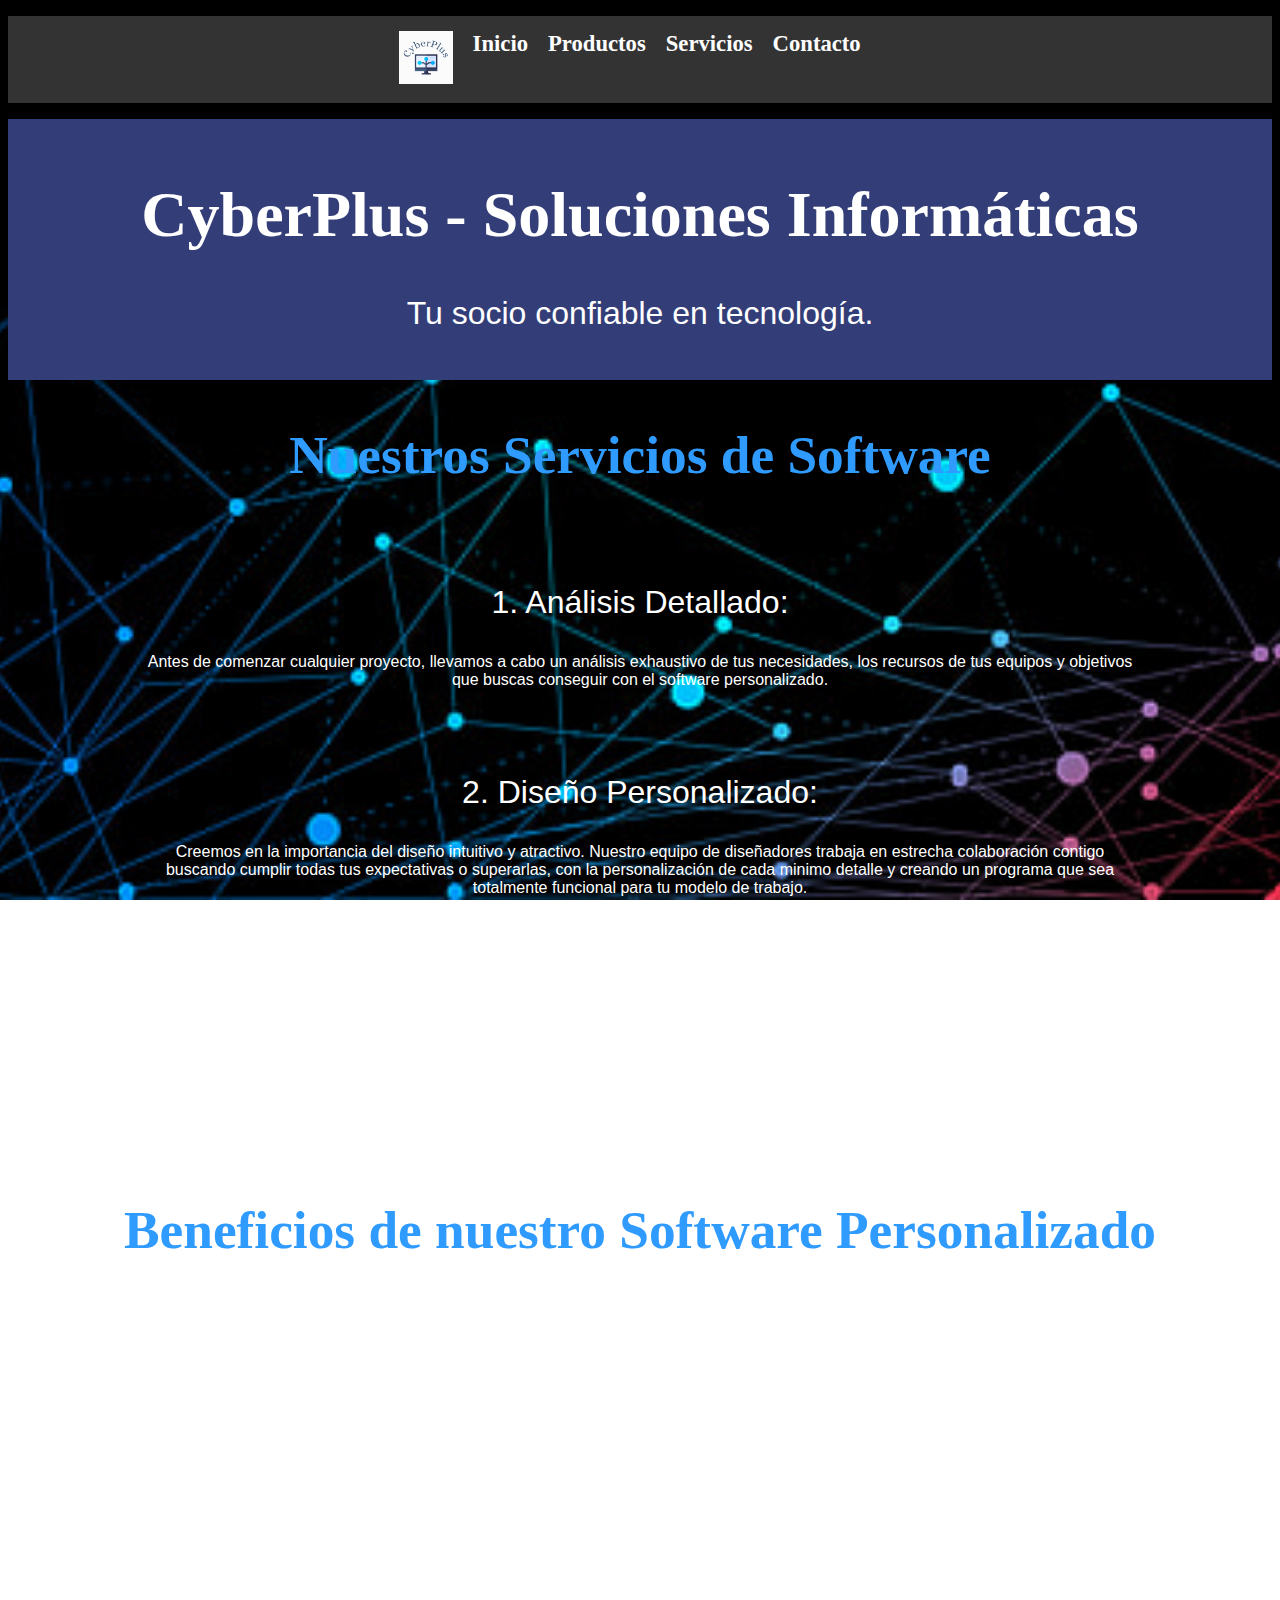
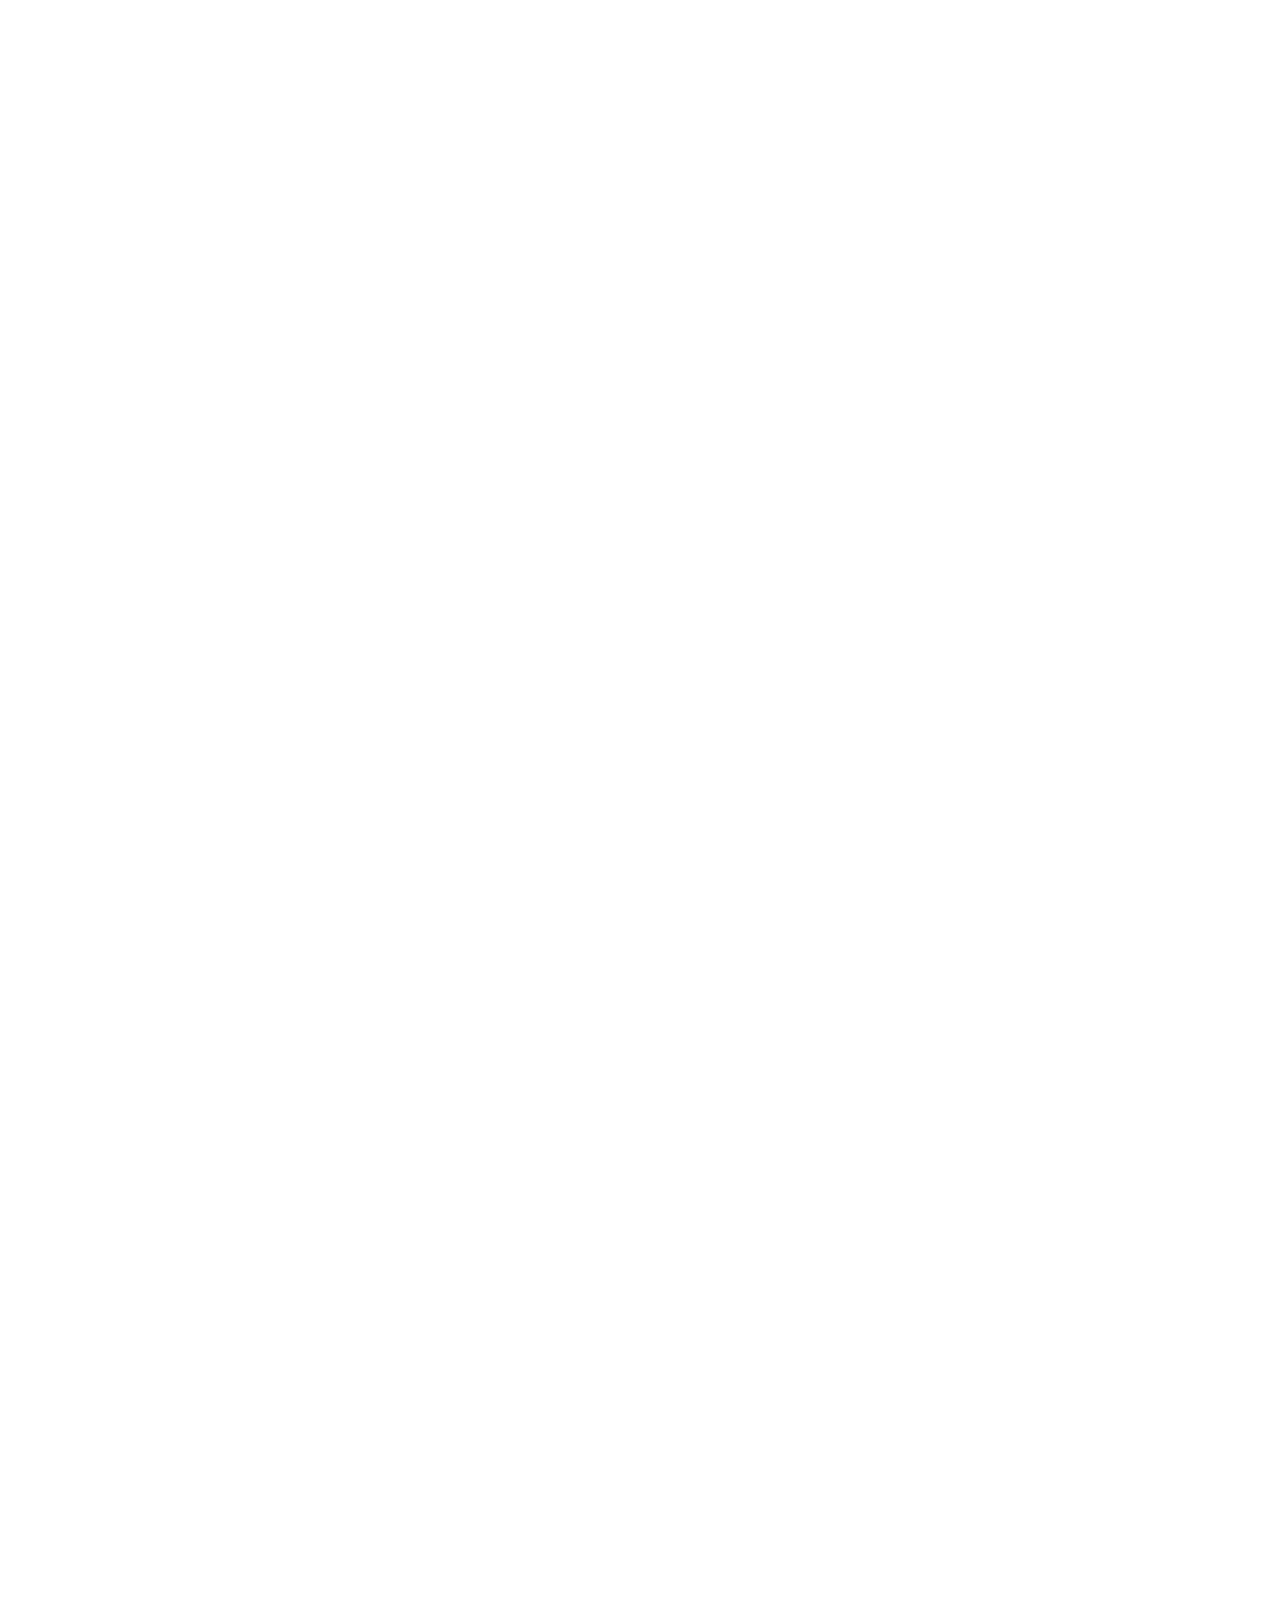
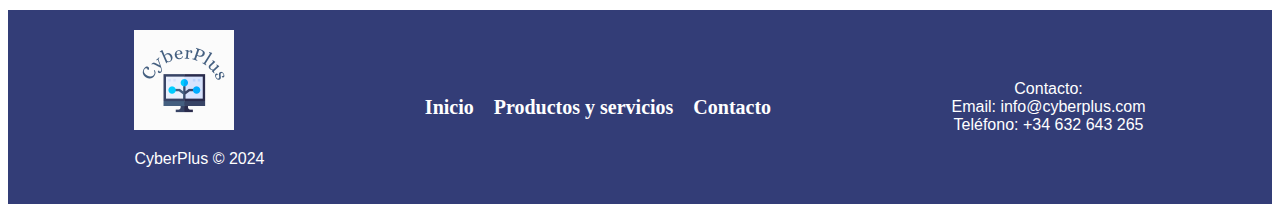
<file: productos/software.html>
<!DOCTYPE html>
<html lang="es">

<head>
    <meta charset="UTF-8">
    <meta name="viewport" content="width=device-width, initial-scale=1.0">
    <title>CyberPlus - Soluciones Informáticas</title>
    <link rel="stylesheet" href="./../css/csssoftware.css">
</head>
<body>
    <menu class="menu">
        <ul class="format">
            <li><img class="imgcap" src="./../imatges/pagina principal/logocyberplus.png"></li>
          <li><a class="familymenu" href="./../index.html">Inicio</a></li>
          <li class="dropdown">
            <a class="familymenu">Productos</a>
            <div class="dropdown-content">
              <a href="./servidores.html">Servidores</a>
              <br></br>
              <a href="./software.html">Software</a>
              <br></br>
              <a href="./seguridad.html">Seguridad</a>
              <br></br>
              <a href="./equipos.html">Equipos</a>
            </div>
          </li>
          <li class="dropdown">
            <a class="familymenu">Servicios</a>
            <div class="dropdown-content">
              <a href="./../servicios/soporte.html">Soporte Tecnico</a>
              <br></br>
              <a href="./../servicios/diseñoweb.html">Diseño web</a>
              <br></br>
              <a href="./../servicios/consultoria.html">Consultoría</a>
              <br></br>
            </div>
          </li>
          <li><a class="familymenu" href="./../contacto.html">Contacto</a></li>
        </ul>
    </menu>
    <header>
        <h1 class="titulo">CyberPlus - Soluciones Informáticas</h1>
        <p class="encabezado">Tu socio confiable en tecnología.</p>
    </header>
    <section>
        <h2>Nuestros Servicios de Software</h2>
        <p class="ptitle">1. Análisis Detallado:</p>
        <p class="ppadding">Antes de comenzar cualquier proyecto, llevamos a cabo un análisis exhaustivo de tus necesidades, los recursos de tus equipos y objetivos que buscas conseguir con el software personalizado.</p>

        <p class="ptitle">2. Diseño Personalizado:</p>
        <p class="ppadding">Creemos en la importancia del diseño intuitivo y atractivo. Nuestro equipo de diseñadores trabaja en estrecha colaboración contigo buscando cumplir todas tus expectativas o superarlas, con la personalización de cada minimo detalle y creando un programa que sea totalmente funcional para tu modelo de trabajo.</p>


        <p class="ptitle">5. Soporte Continuo:</p>
        <p class="ppadding">Nuestro compromiso no termina con la entrega del producto, tambien damos servicio extendido, modificación del software y ampliación de este mismo, para que tu software siempre esté actualizado al gusto.</p>
    </section>

    <section>
        <h2 class="h2padding">Beneficios de nuestro Software Personalizado</h2>
            <p class="ptitle">Adaptación a Necesidades Específicas:</p>
            <p class="ppadding">El software personalizado se desarrolla teniendo en cuenta las necesidades y requisitos particulares del cliente. Esto significa que puede adaptarse exactamente a los procesos y flujos de trabajo específicos de la empresa.</p>
        
            <p class="ptitle">Eficiencia Mejorada:</p>
            <p class="ppadding">Al estar diseñado específicamente para cumplir con los procesos empresariales del cliente, el software personalizado puede mejorar la eficiencia operativa al eliminar características innecesarias o agregar funcionalidades específicas que aumenten la productividad.</p>
        
            <p class="ptitle">Facilita la Innovación:</p>
            <p class="ppadding">El software personalizado puede incorporar las últimas tecnologías y prácticas de desarrollo, permitiendo a la empresa mantenerse a la vanguardia de la innovación en su industria.</p>
        
            <p class="ptitle">Escalabilidad:</p>
            <p class="ppadding">El software personalizado puede diseñarse para ser escalable, lo que significa que puede crecer y adaptarse fácilmente a medida que la empresa evoluciona y expande sus operaciones.</p>
        
            <p class="ptitle">Integración con Sistemas Existentes:</p>
            <p class="ppadding">Se puede diseñar el software personalizado para integrarse perfectamente con sistemas y aplicaciones existentes en la infraestructura de la empresa, facilitando la transición y evitando problemas de compatibilidad.</p>
        
            <p class="ptitle">Mejor Experiencia del Usuario:</p>
            <p class="ppadding">Al centrarse en las necesidades específicas del usuario final, el software personalizado puede ofrecer una experiencia más intuitiva y fácil de usar, lo que puede mejorar la satisfacción del usuario.</p>
        
            <p class="ptitle">Mayor Seguridad:</p>
            <p class="ppadding">Al personalizar el software, se puede prestar especial atención a la seguridad, adaptando las características de seguridad según las necesidades específicas de la empresa y cumpliendo con los estándares de seguridad relevantes.</p>
        
            <p class="ptitle">Costos a Largo Plazo:</p>
            <p class="ppadding"> Aunque el desarrollo inicial de software personalizado puede tener un costo más alto, a largo plazo puede resultar más rentable al evitar costos continuos asociados con licencias de software de terceros y adaptarse a las necesidades cambiantes sin tener que depender de soluciones genéricas.</p>
        
            <p class="ptitle">Soporte y Mantenimiento:</p>
            <p class="ppadding">La atención personalizada que se presta durante el desarrollo de software personalizado puede traducirse en un soporte más eficiente y un mantenimiento más sencillo a lo largo del tiempo.</p>
        
            <p class="ptitle">Competitividad:</p>
            <p class="ppadding">Al tener un software que se adapta específicamente a las necesidades de la empresa, esta puede obtener ventajas competitivas en su industria al ser más ágil, eficiente y estar mejor posicionada para responder a cambios en el mercado.</p>
    </section>
    <footer>
        <div class="container">
            <div class="footer-content">
                <div class="footer-logo">
                    <img src="./../imatges/pagina principal/logocyberplus.png">
                    <p>CyberPlus &copy; 2024</p>
                </div>
                <div class="footer-links">
                    <ul>
                        <li><a  class="fot"href="./../index.html">Inicio</a></li>
                        <li><a  class="fot"href="#">Productos y servicios</a></li>
                        <li><a class="fot" href="./../contacto.html">Contacto</a></li>
                    </ul>
                </div>
                <div class="footer-contact">
                    <p>Contacto:</p>
                    <p>Email: info@cyberplus.com</p>
                    <p>Teléfono: +34 632 643 265</p>
                </div>
            </div>
        </div>
    </footer>
</body>

</html>
</file>
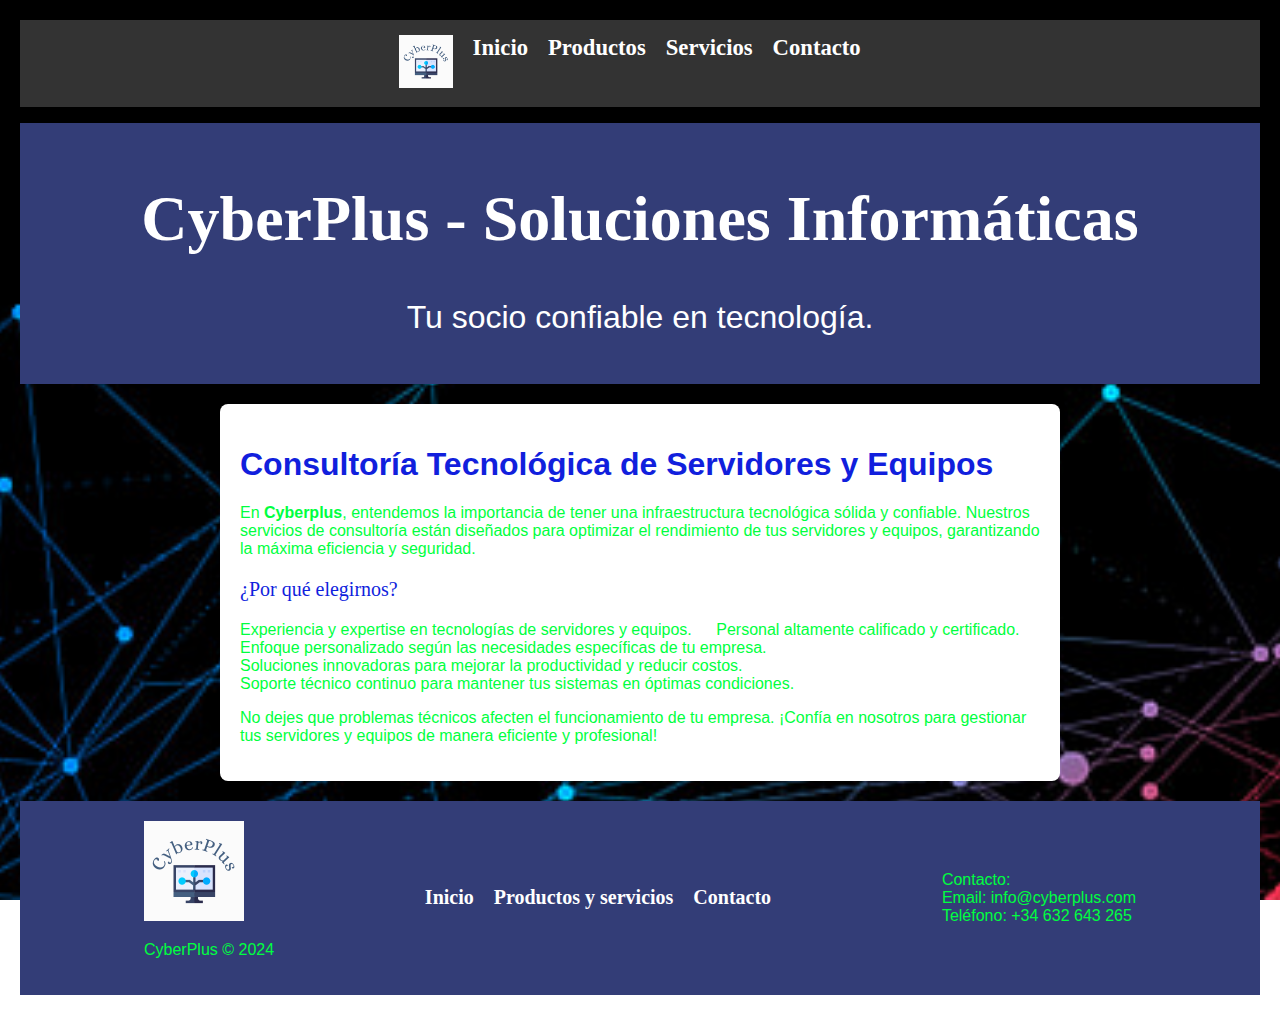
<file: servicios/consultoria.html>
<!DOCTYPE html>
<html lang="es">

<head>
    <meta charset="UTF-8">
    <meta name="viewport" content="width=device-width, initial-scale=1.0">
    <title>CyberPlus - Soluciones Informáticas</title>
    <link rel="stylesheet" href="./../css/consultoria.css">
</head>
<body>
    <menu class="menu">
        <ul class="format">
            <li><img class="imgcap" src="./../imatges/pagina principal/logocyberplus.png"></li>
          <li><a class="familymenu" href="./../index.html">Inicio</a></li>
          <li class="dropdown">
            <a class="familymenu">Productos</a>
            <div class="dropdown-content">
              <a href="./../productos/servidores.html">Servidores</a>
              <br></br>
              <a href="./../productos/software.html">Software</a>
              <br></br>
              <a href="./../productos/seguridad.html">Seguridad</a>
              <br></br>
              <a href="./../productos/equipos.html">Equipos</a>
            </div>
          </li>
          <li class="dropdown">
            <a class="familymenu">Servicios</a>
            <div class="dropdown-content">
              <a href="./soporte.html">Soporte Tecnico</a>
              <br></br>
              <a href="./diseñoweb.html">Diseño web</a>
              <br></br>
              <a href="./consultoria.html">Consultoría</a>
              <br></br>
            </div>
          </li>
          <li><a class="familymenu" href="./../contacto.html">Contacto</a></li>
        </ul>
    </menu>
     <header>
        <h1 class="titulo">CyberPlus - Soluciones Informáticas</h1>
        <p class="encabezado">Tu socio confiable en tecnología.</p>
    </header>
    <div class="container">
        <h1 class="h1txt">Consultoría Tecnológica de Servidores y Equipos</h1>
        <p>En <strong>Cyberplus</strong>, entendemos la importancia de tener una infraestructura tecnológica sólida y confiable. Nuestros servicios de consultoría están diseñados para optimizar el rendimiento de tus servidores y equipos, garantizando la máxima eficiencia y seguridad.</p>
        <p class="ptitle">¿Por qué elegirnos?</p>
        <ul>
          <li class="txtli">Experiencia y expertise en tecnologías de servidores y equipos.</li>
          <li class="txtli">Personal altamente calificado y certificado.</li>
          <li class="txtli">Enfoque personalizado según las necesidades específicas de tu empresa.</li>
          <li class="txtli">Soluciones innovadoras para mejorar la productividad y reducir costos.</li>
          <li class="txtli">Soporte técnico continuo para mantener tus sistemas en óptimas condiciones.</li>
        </ul>
        <p>No dejes que problemas técnicos afecten el funcionamiento de tu empresa. ¡Confía en nosotros para gestionar tus servidores y equipos de manera eficiente y profesional!</p>
      </div>
    <footer>
        <div class="containerfot">
            <div class="footer-content">
                <div class="footer-logo">
                    <img src="./../imatges/pagina principal/logocyberplus.png">
                    <p>CyberPlus &copy; 2024</p>
                </div>
                <div class="footer-links">
                    <ul>
                        <li><a  class="fot"href="./../index.html">Inicio</a></li>
                        <li><a  class="fot"href="#">Productos y servicios</a></li>
                        <li><a class="fot" href="./../contacto.html">Contacto</a></li>
                    </ul>
                </div>
                <div class="footer-contact">
                    <p>Contacto:</p>
                    <p>Email: info@cyberplus.com</p>
                    <p>Teléfono: +34 632 643 265</p>
                </div>
            </div>
        </div>
    </footer>
</body>

</html>
</file>
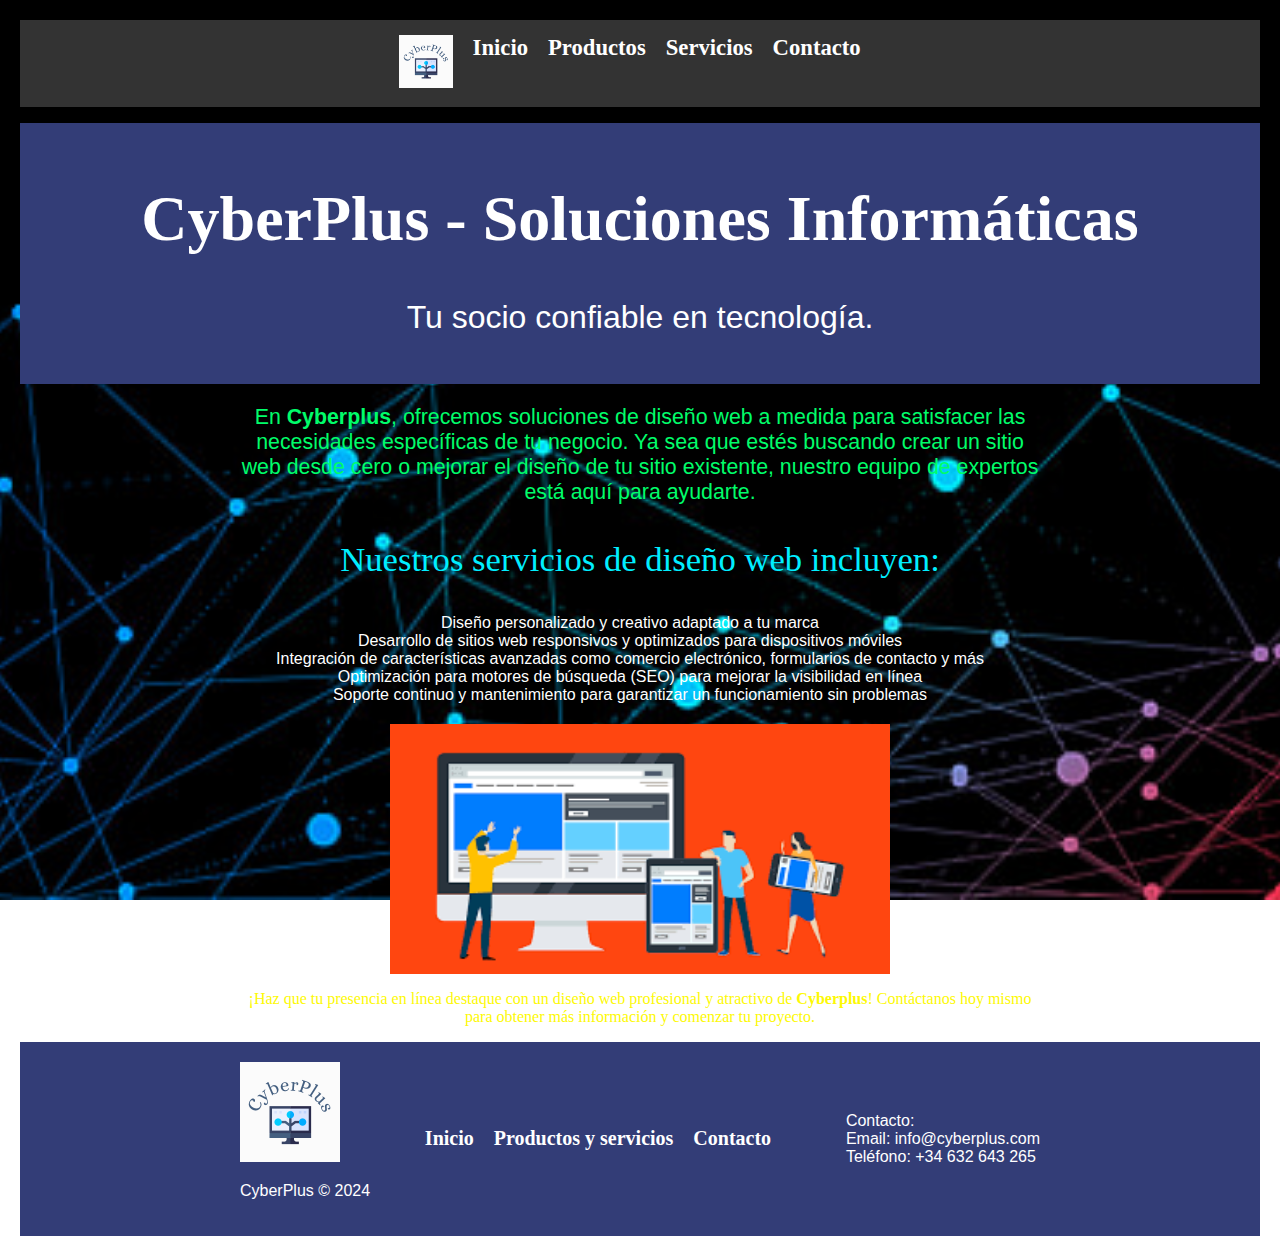
<file: servicios/diseñoweb.html>
<!DOCTYPE html>
<html lang="es">

<head>
    <meta charset="UTF-8">
    <meta name="viewport" content="width=device-width, initial-scale=1.0">
    <title>CyberPlus - Soluciones Informáticas</title>
    <link rel="stylesheet" href="./../css/diseñoweb.css">
</head>
<body>
    <menu class="menu">
        <ul class="format">
            <li><img class="imgcap" src="./../imatges/pagina principal/logocyberplus.png"></li>
          <li><a class="familymenu" href="./../index.html">Inicio</a></li>
          <li class="dropdown">
            <a class="familymenu">Productos</a>
            <div class="dropdown-content">
              <a href="./../productos/servidores.html">Servidores</a>
              <br></br>
              <a href="./../productos/software.html">Software</a>
              <br></br>
              <a href="./../productos/seguridad.html">Seguridad</a>
              <br></br>
              <a href="./../productos/equipos.html">Equipos</a>
            </div>
          </li>
          <li class="dropdown">
            <a class="familymenu">Servicios</a>
            <div class="dropdown-content">
              <a href="./soporte.html">Soporte Tecnico</a>
              <br></br>
              <a href="./diseñoweb.html">Diseño web</a>
              <br></br>
              <a href="./consultoria.html">Consultoría</a>
              <br></br>
            </div>
          </li>
          <li><a class="familymenu" href="./../contacto.html">Contacto</a></li>
        </ul>
    </menu>
     <header>
        <h1 class="titulo">CyberPlus - Soluciones Informáticas</h1>
        <p class="encabezado">Tu socio confiable en tecnología.</p>
    </header>
    <div class="container">
        <p class="txt1">En <strong>Cyberplus</strong>, ofrecemos soluciones de diseño web a medida para satisfacer las necesidades específicas de tu negocio. Ya sea que estés buscando crear un sitio web desde cero o mejorar el diseño de tu sitio existente, nuestro equipo de expertos está aquí para ayudarte.</p>
        
        <p class="titletxt">Nuestros servicios de diseño web incluyen:</p>
        <ul class="ulbody">
            <li class="bodytxt">Diseño personalizado y creativo adaptado a tu marca</li>
            <li class="bodytxt">Desarrollo de sitios web responsivos y optimizados para dispositivos móviles</li>
            <li class="bodytxt">Integración de características avanzadas como comercio electrónico, formularios de contacto y más</li>
            <li class="bodytxt">Optimización para motores de búsqueda (SEO) para mejorar la visibilidad en línea</li>
            <li class="bodytxt">Soporte continuo y mantenimiento para garantizar un funcionamiento sin problemas</li>
        </ul>
        <img class="imgweb" src="./../imatges/pagina principal/diseñow.png">
        <p class="txt2">¡Haz que tu presencia en línea destaque con un diseño web profesional y atractivo de <strong>Cyberplus</strong>! Contáctanos hoy mismo para obtener más información y comenzar tu proyecto.</p>
    </div>
    <footer>
        <div class="container">
            <div class="footer-content">
                <div class="footer-logo">
                    <img src="./../imatges/pagina principal/logocyberplus.png">
                    <p>CyberPlus &copy; 2024</p>
                </div>
                <div class="footer-links">
                    <ul>
                        <li><a  class="fot"href="./../index.html">Inicio</a></li>
                        <li><a  class="fot"href="#">Productos y servicios</a></li>
                        <li><a class="fot" href="./../contacto.html">Contacto</a></li>
                    </ul>
                </div>
                <div class="footer-contact">
                    <p>Contacto:</p>
                    <p>Email: info@cyberplus.com</p>
                    <p>Teléfono: +34 632 643 265</p>
                </div>
            </div>
        </div>
    </footer>
</body>

</html>
</file>
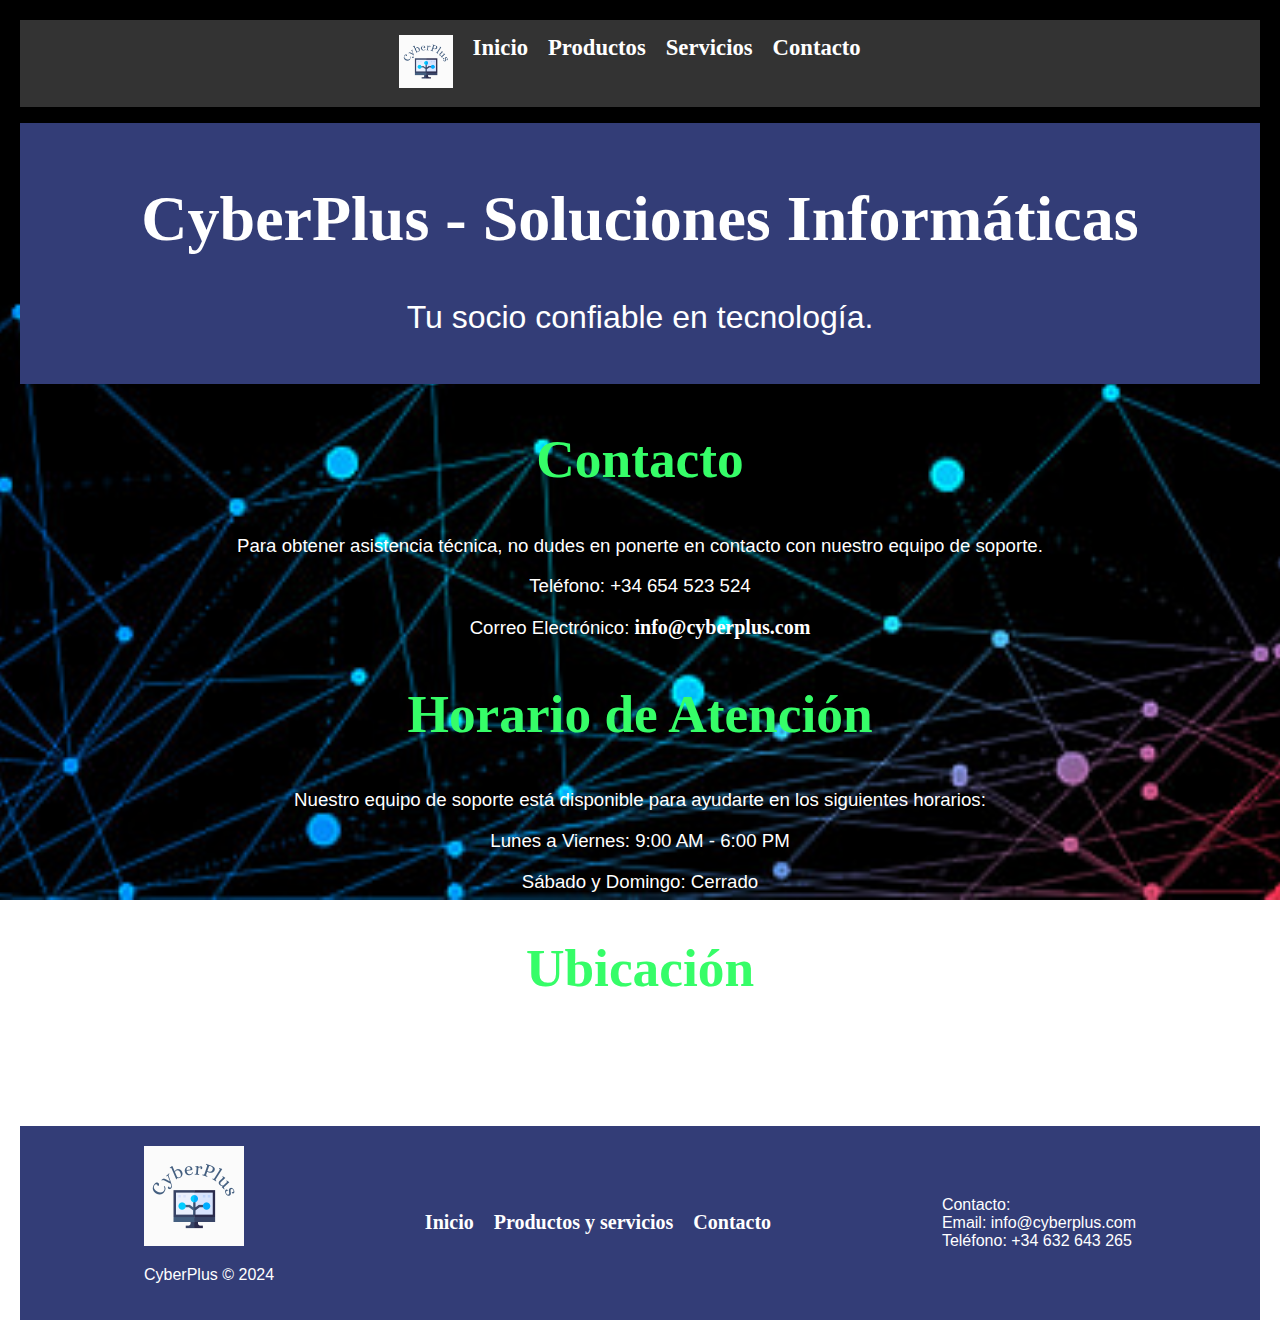
<file: servicios/soporte.html>
<!DOCTYPE html>
<html lang="es">

<head>
    <meta charset="UTF-8">
    <meta name="viewport" content="width=device-width, initial-scale=1.0">
    <title>CyberPlus - Soluciones Informáticas</title>
    <link rel="stylesheet" href="./../css/soporte.css">
</head>
<body>
    <menu class="menu">
        <ul class="format">
            <li><img class="imgcap" src="./../imatges/pagina principal/logocyberplus.png"></li>
          <li><a class="familymenu" href="./../index.html">Inicio</a></li>
          <li class="dropdown">
            <a class="familymenu">Productos</a>
            <div class="dropdown-content">
              <a href="./../productos/servidores.html">Servidores</a>
              <br></br>
              <a href="./../productos/software.html">Software</a>
              <br></br>
              <a href="./../productos/seguridad.html">Seguridad</a>
              <br></br>
              <a href="./../productos/equipos.html">Equipos</a>
            </div>
          </li>
          <li class="dropdown">
            <a class="familymenu">Servicios</a>
            <div class="dropdown-content">
              <a href="./soporte.html">Soporte Tecnico</a>
              <br></br>
              <a href="./diseñoweb.html">Diseño web</a>
              <br></br>
              <a href="./consultoria.html">Consultoría</a>
              <br></br>
            </div>
          </li>
          <li><a class="familymenu" href="./../contacto.html">Contacto</a></li>
        </ul>
    </menu>
     <header>
        <h1 class="titulo">CyberPlus - Soluciones Informáticas</h1>
        <p class="encabezado">Tu socio confiable en tecnología.</p>
    </header>

    <section>
        <h2 class="h2text">Contacto</h2>
        <p class="ptext">Para obtener asistencia técnica, no dudes en ponerte en contacto con nuestro equipo de soporte.</p>
        <p class="ptext">Teléfono: +34 654 523 524</p>
        <p class="ptext">Correo Electrónico: <a href="mailto:info@cyberplus.com">info@cyberplus.com</a></p>
    </section>

    <section>
        <h2 class="h2text">Horario de Atención</h2>
        <p class="ptext">Nuestro equipo de soporte está disponible para ayudarte en los siguientes horarios:</p>
        <p class="ptext">Lunes a Viernes: 9:00 AM - 6:00 PM</p>
        <p class="ptext">Sábado y Domingo: Cerrado</p>
    </section>

    <section>
        <h2 class="h2text">Ubicación</h2>
        <p class="ptext">Nuestra oficina principal se encuentra en la siguiente dirección:</p>
        <p class="ptext">Badalona, Carrer Francesc Layret 120 | 08911</p>
    </section>

    <footer>
        <div class="container">
            <div class="footer-content">
                <div class="footer-logo">
                    <img src="./../imatges/pagina principal/logocyberplus.png">
                    <p>CyberPlus &copy; 2024</p>
                </div>
                <div class="footer-links">
                    <ul>
                        <li><a  class="fot"href="./../index.html">Inicio</a></li>
                        <li><a  class="fot"href="#">Productos y servicios</a></li>
                        <li><a class="fot" href="./../contacto.html">Contacto</a></li>
                    </ul>
                </div>
                <div class="footer-contact">
                    <p>Contacto:</p>
                    <p>Email: info@cyberplus.com</p>
                    <p>Teléfono: +34 632 643 265</p>
                </div>
            </div>
        </div>
    </footer>
</body>

</html>
</file>
<file: css/css1.css>
body {
    background-image:url(./../imatges/fons/fons.jpg);
    background-size: cover;
    background-repeat: no-repeat;
    background-position: center;
    background-attachment: fixed;
}
.textprinc{
    color: white;
    text-align: center;
    font-family: Arial, Helvetica, sans-serif;
}
.imgcap{
  width: 40pt;
  height: 40pt;
}
img{
    display: block;
    margin: 0 auto;
    width: 500px;
    height: 300px;
}
h1{
  font-size: 4em;
  font-family: 'Times New Roman', Times, serif;
}
.encabezado{
  font-size: 2em;
  font-family: Arial, Helvetica, sans-serif;
  color: white;
}
.peu{
    font-family: 'Lucida Sans', 'Lucida Sans Regular', 'Lucida Grande', 'Lucida Sans Unicode', Geneva, Verdana, sans-serif;
    font-size: 1em;
    text-align: center;
    color: white;
}
.title{
    font-size: 2em;
    font-family: 'Times New Roman', Times, serif;
    color: blue;
    text-align: center;
}
.title1{
    font-size: 3em;
    text-align: center;
    font-family: 'Times New Roman', Times, serif;
    color: rgb(47, 155, 255);
}
header{
  background-color: #333d77;
  color: #fff;
  text-align: center;
  padding: 1em 0;
}





footer{
  background-color: #333d77;
  color: white;
  padding: 20px 0;
}

.container{
  width: 80%;
  margin: 0 auto;
}

.footer-content{
  display: flex;
  justify-content: space-between;
  align-items: center;
}

.footer-logo img{
  width: 100px;
  height: 100px;
}

.footer-links ul{
  list-style: none;
  padding: 0;
  display: flex;
}

.footer-links li{
  margin-right: 20px;
}

.footer-links a{
  text-decoration: none;
  color: #fff;
}

.footer-contact p{
  margin: 0;
  font-size: 1em;
}




.menu{
  background-color: #333;
  padding: 15px;
  text-align: center;
}

.familymenu{
  font-family: 'Times New Roman', Times, serif;
  font-size:17pt;
}
.format{
  display: flex;
  justify-content: center;
}

ul{
  list-style-type: none;
  margin: 0;
  padding: 0;
}

li{
  display: inline-block;
  margin-right: 20px;
}

a{
  text-decoration: none;
  color: white;
  font-weight: bold;
  font-size: 20px;
  transition: color 0.3s ease;
}

a:hover{
  color: #00eeff;
}

.dropdown{
  position: relative;
  display: inline-block;
}

.dropdown-content{
  display: none;
  position: absolute;
  font-family: 'Times New Roman', Times, serif;
  background-color: #000000;
  min-width: 160px;
  box-shadow: 0px 8px 16px 0px rgba(0, 0, 0, 0.2);
  z-index: 1;
}

.dropdown:hover .dropdown-content{
  display: block;
}
</file>
<file: css/csscontacto.css>
body{
    font-family: 'Arial', sans-serif;
    text-align: center;

    background-image:url(./../imatges/fons/fons.jpg);
    background-size: cover;
    background-repeat: no-repeat;
    background-position: center;
    background-attachment: fixed;
}
.imgcap{
  width: 40pt;
  height: 40pt;
}
header{
    background-color: #333d77;
    color: #fff;
    text-align: center;
    padding: 1em 0;
  }

.titulo{
    font-size: 4em;
  font-family: 'Times New Roman', Times, serif;
}

.CCN{
  font-size: 3em;
  text-align: center;
  font-family: 'Times New Roman', Times, serif;
  color: rgb(47, 155, 255);
}

.menu{
    background-color: #333;
    padding: 15px;
    text-align: center;
  }

  .familymenu{
    font-family: 'Times New Roman', Times, serif;
    font-size:17pt;
  }
  
  .format{
    display: flex;
    justify-content: center;
  }
  
  ul{
    list-style-type: none;
    margin: 0;
    padding: 0;
  }
  
  li{
    display: inline-block;
    margin-right: 20px;
  }
  
  a{
    text-decoration: none;
    color: white;
    font-weight: bold;
    font-size: 20px;
    transition: color 0.3s ease;
  }
  
  a:hover{
    color: #00eeff;
  }
  
  .dropdown{
    position: relative;
    display: inline-block;
  }
  
  .dropdown-content{
    font-family: 'Times New Roman', Times, serif;
    display: none;
    position: absolute;
    background-color: #000000;
    min-width: 160px;
    box-shadow: 0px 8px 16px 0px rgba(0, 0, 0, 0.2);
    z-index: 1;
  }
  
  .dropdown:hover .dropdown-content{
    display: block;
  }


.encabezado{
    font-size: 2em;
    font-family: Arial, Helvetica, sans-serif;
}


form{
    max-width: 400px;
    margin: 0 auto;
    background-color: #fff;
    padding: 20px;
    border-radius: 8px;
    box-shadow: 0 0 10px rgba(0, 0, 0, 0.1);
}

label{
    display: block;
    margin-bottom: 8px;
    color: #555;
}

textarea{
    width: 100%;
    padding: 10px;
    margin-bottom: 16px;
    border: 1px solid #ddd;
    border-radius: 4px;
    box-sizing: border-box;
}

input[type="submit"]{
    background-color: #333d77;
    color: white;
    cursor: pointer;
}

input[type="submit"]:hover{
    background-color: #4553a0;
}

footer{
    background-color: #333d77;
    color: white;
    padding: 20px 0;
  }
  
  .container{
    width: 80%;
    margin: 0 auto;
  }
  
  .footer-content{
    display: flex;
    justify-content: space-between;
    align-items: center;
  }
  
  .footer-logo img{
    width: 100px;
    height: 100px;
  }
  
  .footer-links ul{
    list-style: none;
    padding: 0;
    display: flex;
  }
  
  .footer-links li{
    margin-right: 20px;
  }
  
  .footer-links a{
    text-decoration: none;
    color: #fff;
  }
  
  .footer-contact p{
    margin: 0;
  }

  a:hover{
    color: #00eeff;
  }
a{
  font-family: 'Times New Roman', Times, serif;
}
</file>
<file: css/cssequipos.css>
body{
    background-image:url(./../imatges/fons/fons.jpg);
    background-size: cover;
    background-repeat: no-repeat;
    background-position: center;
    background-attachment: fixed;
}
a:hover{
    color: #00eeff;
  }
  .imgcap{
    width: 40pt;
    height: 40pt;
}
header{
    background-color: #333d77;
    color: #fff;
    text-align: center;
    padding: 1em 0;
  }
.titulo{
    font-size: 4em;
  font-family: 'Times New Roman', Times, serif;
}
.encabezado{
    font-size: 2em;
    font-family: Arial, Helvetica, sans-serif;
}


.menu{
    background-color: #333;
    padding: 15px;
    text-align: center;
  }
  
  .familymenu{
    font-family: 'Times New Roman', Times, serif;
    font-size:17pt;
  }
  .format{
    display: flex;
    justify-content: center;
  }
  
  ul{
    list-style-type: none;
    margin: 0;
    padding: 0;
  }
  
  li{
    display: inline-block;
    margin-right: 20px;
  }
  
  a{
    text-decoration: none;
    color: white;
    font-weight: bold;
    font-size: 16px;
    transition: color 0.3s ease;
  }
  
  a:hover{
    color: #00eeff;
  }
  
  .dropdown{
    position: relative;
    display: inline-block;
  }
  
  .dropdown-content{
    display: none;
    position: absolute;
    font-family: 'Times New Roman', Times, serif;
    background-color: #000000;
    min-width: 160px;
    box-shadow: 0px 8px 16px 0px rgba(0, 0, 0, 0.2);
    z-index: 1;
  }
  
  .dropdown:hover .dropdown-content{
    display: block;
  }


  h2{
    font-size: 40pt;
    text-align: center;
    font-family: 'Times New Roman', Times, serif;
    color: rgb(47, 155, 255);
}




.titprod{
  font-size: 30pt;
  font-family: Arial, sans-serif;
  margin: 0;
  padding: 0;
  background-color: #2184f5;
  color: rgb(54, 253, 104);
}
.taula{
  max-width: 1200px;
  margin: 0 auto;
  padding: 20px;
  overflow: hidden;
}
.columna{
  width: 50%;
  float: left;
  box-sizing: border-box;
  padding: 20px;
}
.producto {
  background-color: #2184f5;
  border: 1px solid #3af3cb;
  border-radius: 8px;
  padding: 10px;
  margin-bottom: 20px;
}
.prodimg{
  display: block;
  margin: 0 auto;
  width: 50%;
  height: auto;
  border-radius: 4px;
}
.proddesc{
  font-family: Arial, Helvetica, sans-serif;
  color: white;
  text-align: justify;
}
h3{
  font-size: 20pt;
  font-family: Arial, sans-serif;
  margin: 0;
  padding: 0;
  color: rgb(54, 253, 104);  
}








.fot:hover{
    color: #00eeff;
}


  footer{
    background-color: #333d77;
    color: white;
    padding: 20px 0;
  }
  
  .container{
    width: 80%;
    margin: 0 auto;
  }
  
  .footer-content{
    display: flex;
    justify-content: space-between;
    align-items: center;
  }
  
  .footer-logo img{
    width: 100px;
    height: 100px;
  }
  
  .footer-links ul{
    list-style: none;
    padding: 0;
    display: flex;
  }
  
  .footer-links li{
    margin-right: 20px;
  }
  
  .footer-links a{
    text-decoration: none;
    color: #fff;
  }
  
  .footer-contact p{
    margin: 0;
  }
  a{
    text-decoration: none;
    color: white;
    font-weight: bold;
    font-size: 20px;
    transition: color 0.3s ease;
  }
</file>
<file: css/cssseguridad.css>
body{
    background-image:url(./../imatges/fons/fons.jpg);
    background-size: cover;
    background-repeat: no-repeat;
    background-position: center;
    background-attachment: fixed;
}
a:hover{
    color: #00eeff;
  }
  .imgcap{
    width: 40pt;
    height: 40pt;
}
header{
    background-color: #333d77;
    color: #fff;
    text-align: center;
    padding: 1em 0;
  }
.titulo{
    font-size: 4em;
  font-family: 'Times New Roman', Times, serif;
}
.encabezado{
    font-size: 2em;
    font-family: Arial, Helvetica, sans-serif;
}
.ptext{
    color: white;
    font-size: 15pt;
    font-family: Arial, Helvetica, sans-serif;
    text-align: center;
    padding-left: 140pt;
    padding-right: 140pt;
}



.menu{
    background-color: #333;
    padding: 15px;
    text-align: center;
  }
  
  .familymenu{
    font-family: 'Times New Roman', Times, serif;
    font-size:17pt;
  }
  .format{
    display: flex;
    justify-content: center;
  }
  
  ul{
    list-style-type: none;
    margin: 0;
    padding: 0;
  }
  
  li{
    display: inline-block;
    margin-right: 20px;
  }
  
  a{
    text-decoration: none;
    color: white;
    font-weight: bold;
    font-size: 16px;
    transition: color 0.3s ease;
  }
  
  a:hover{
    color: #00eeff;
  }
  
  .dropdown{
    position: relative;
    display: inline-block;
  }
  
  .dropdown-content{
    display: none;
    position: absolute;
    font-family: 'Times New Roman', Times, serif;
    background-color: #000000;
    min-width: 160px;
    box-shadow: 0px 8px 16px 0px rgba(0, 0, 0, 0.2);
    z-index: 1;
  }
  
  .dropdown:hover .dropdown-content{
    display: block;
}



h2{
    font-size: 40pt;
    text-align: center;
    font-family: 'Times New Roman', Times, serif;
    color: rgb(47, 155, 255);
}
h3{
    font-size: 30pt;
    text-align: center;
    font-family: 'Times New Roman', Times, serif;
    color: rgb(101, 172, 238);
}



.info-container {
    display: flex;
    padding-left: 90pt;
    padding-right: 90pt;
  }
  
  .column {
    flex: 1;
    margin-right: 20px;
  }
  
  table {
    width: 100%;
    border-collapse: collapse;
    margin-top: 20px;
  }
  
  .thtable{
    background-color: #05da93;
    font-family: 'Times New Roman', Times, serif;
    font-size: 18pt;
    border: 1px solid #0099ff;
    text-align: center;
  }
  .tdtable{
    font-family:Arial, Helvetica, sans-serif ;
    font-size: 1em;
    color: white;
    border: 1px solid #0099ff;
    text-align: center;
  }







  .fot:hover{
    color: #00eeff;
}


  footer{
    background-color: #333d77;
    color: white;
    padding: 20px 0;
  }
  
  .container{
    width: 80%;
    margin: 0 auto;
  }
  
  .footer-content{
    display: flex;
    justify-content: space-between;
    align-items: center;
  }
  
  .footer-logo img{
    width: 100px;
    height: 100px;
  }
  
  .footer-links ul{
    list-style: none;
    padding: 0;
    display: flex;
  }
  
  .footer-links li{
    margin-right: 20px;
  }
  
  .footer-links a{
    text-decoration: none;
    color: #fff;
  }
  
  .footer-contact p{
    margin: 0;
  }
  a{
    text-decoration: none;
    color: white;
    font-weight: bold;
    font-size: 20px;
    transition: color 0.3s ease;
  }
</file>
<file: css/cssservidors.css>
body{
    background-image:url(./../imatges/fons/fons.jpg);
    background-size: cover;
    background-repeat: no-repeat;
    background-position: center;
    background-attachment: fixed;
}
a:hover{
    color: #00eeff;
  }
.imgcap{
    width: 40pt;
    height: 40pt;
}
header{
    background-color: #333d77;
    color: #fff;
    text-align: center;
    padding: 1em 0;
  }
.titulo{
    font-size: 4em;
  font-family: 'Times New Roman', Times, serif;
}
.encabezado{
    font-size: 2em;
    font-family: Arial, Helvetica, sans-serif;
}
h2{
    font-size: 2em;
    text-align: center;
    font-family: 'Times New Roman', Times, serif;
    color: rgb(47, 155, 255);
  }
img {
    width: 300px;
    height: 250px;
}
p{
    color: white;
    text-align: center;
    font-family: Arial, Helvetica, sans-serif;
}



.menu{
    background-color: #333;
    padding: 15px;
    text-align: center;
  }
  
  .familymenu{
    font-family: 'Times New Roman', Times, serif;
    font-size:17pt;
  }
  .format{
    display: flex;
    justify-content: center;
  }
  
  ul{
    list-style-type: none;
    margin: 0;
    padding: 0;
  }
  
  li{
    display: inline-block;
    margin-right: 20px;
  }
  
  a:hover{
    color: #00eeff;
  }
  
  .dropdown{
    position: relative;
    display: inline-block;
  }
  
  .dropdown-content{
    display: none;
    position: absolute;
    font-family: 'Times New Roman', Times, serif;
    background-color: #000000;
    min-width: 160px;
    box-shadow: 0px 8px 16px 0px rgba(0, 0, 0, 0.2);
    z-index: 1;
  }
  
  .dropdown:hover .dropdown-content{
    display: block;
  }



  section {
    display: flex;
    flex-wrap: wrap;
    justify-content: space-around;
}

.producto {
    width: 300px;
    margin: 20px;
    padding: 10px;
    border: 1px solid #ccc;
    border-radius: 5px;
}
.precio{
    font-size: 2em;
    font-family: Verdana, Geneva, Tahoma, sans-serif;
    color: aqua;
}








  footer{
    background-color: #333d77;
    color: white;
    padding: 20px 0;
  }
  
  .container{
    width: 80%;
    margin: 0 auto;
  }
  
  .footer-content{
    display: flex;
    justify-content: space-between;
    align-items: center;
  }
  
  .footer-logo img{
    width: 100px;
    height: 100px;
  }
  
  .footer-links ul{
    list-style: none;
    padding: 0;
    display: flex;
  }
  
  .footer-links li{
    margin-right: 20px;
  }
  
  .footer-links a{
    text-decoration: none;
    color: #fff;
  }
  
  .footer-contact p{
    margin: 0;
  }
  a{
    text-decoration: none;
    color: white;
    font-weight: bold;
    font-size: 20px;
    transition: color 0.3s ease;
  }
  .fot:hover{
    color: #00eeff;
}
</file>
<file: css/csssoftware.css>
body{
    background-image:url(./../imatges/fons/fons.jpg);
    background-size: cover;
    background-repeat: no-repeat;
    background-position: center;
    background-attachment: fixed;
}
a:hover{
    color: #00eeff;
  }
  .imgcap{
    width: 40pt;
    height: 40pt;
}
header{
    background-color: #333d77;
    color: #fff;
    text-align: center;
    padding: 1em 0;
  }
.titulo{
    font-size: 4em;
  font-family: 'Times New Roman', Times, serif;
}
.encabezado{
    font-size: 2em;
    font-family: Arial, Helvetica, sans-serif;
}
h2{
    font-size: 40pt;
    text-align: center;
    font-family: 'Times New Roman', Times, serif;
    color: rgb(47, 155, 255);
}
.h2padding{
    padding-top: 50pt;
}




.menu{
    background-color: #333;
    padding: 15px;
    text-align: center;
  }
  
  .familymenu{
    font-family: 'Times New Roman', Times, serif;
    font-size:17pt;
  }
  .format{
    display: flex;
    justify-content: center;
  }
  
  ul{
    list-style-type: none;
    margin: 0;
    padding: 0;
  }
  
  li{
    display: inline-block;
    margin-right: 20px;
  }
  
  a{
    text-decoration: none;
    color: white;
    font-weight: bold;
    font-size: 16px;
    transition: color 0.3s ease;
  }
  
  a:hover{
    color: #00eeff;
  }
  
  .dropdown{
    position: relative;
    display: inline-block;
  }
  
  .dropdown-content{
    display: none;
    position: absolute;
    font-family: 'Times New Roman', Times, serif;
    background-color: #000000;
    min-width: 160px;
    box-shadow: 0px 8px 16px 0px rgba(0, 0, 0, 0.2);
    z-index: 1;
  }
  
  .dropdown:hover .dropdown-content{
    display: block;
  }


p{
    color: white;
    text-align: center;
    font-family: Arial, Helvetica, sans-serif;
}
.intro{
    font-family: Arial, Helvetica, sans-serif;
    color: white;
}
.ptitle{
    color: white;
    text-align: center;
    font-family: Arial, Helvetica, sans-serif;
    font-size: 2em;
    padding-top: 40pt;
}
.ppadding{
    padding-left: 100pt;
    padding-right: 100pt;
}









.fot:hover{
    color: #00eeff;
}


  footer{
    background-color: #333d77;
    color: white;
    padding: 20px 0;
  }
  
  .container{
    width: 80%;
    margin: 0 auto;
  }
  
  .footer-content{
    display: flex;
    justify-content: space-between;
    align-items: center;
  }
  
  .footer-logo img{
    width: 100px;
    height: 100px;
  }
  
  .footer-links ul{
    list-style: none;
    padding: 0;
    display: flex;
  }
  
  .footer-links li{
    margin-right: 20px;
  }
  
  .footer-links a{
    text-decoration: none;
    color: #fff;
  }
  
  .footer-contact p{
    margin: 0;
  }
  a{
    text-decoration: none;
    color: white;
    font-weight: bold;
    font-size: 20px;
    transition: color 0.3s ease;
  }
</file>
<file: css/consultoria.css>
body{
    background-image:url(./../imatges/fons/fons.jpg);
    background-size: cover;
    background-repeat: no-repeat;
    background-position: center;
    background-attachment: fixed;
    font-family: Arial, sans-serif;
    margin: 20px;
}
a:hover{
    color: #00eeff;
  }
  .imgcap{
    width: 40pt;
    height: 40pt;
}
header{
    background-color: #333d77;
    color: #fff;
    text-align: center;
    padding: 1em 0;
  }
.titulo{
    font-size: 4em;
  font-family: 'Times New Roman', Times, serif;
}
.encabezado{
    font-size: 2em;
    font-family: Arial, Helvetica, sans-serif;
    color: white;
}


.menu{
    background-color: #333;
    padding: 15px;
    text-align: center;
  }
  
  .familymenu{
    font-family: 'Times New Roman', Times, serif;
    font-size:17pt;
  }
  .format{
    display: flex;
    justify-content: center;
  }
  
  ul{
    list-style-type: none;
    margin: 0;
    padding: 0;
  }
  
  li{
    display: inline-block;
    margin-right: 20px;
  }
  
  a{
    text-decoration: none;
    color: white;
    font-weight: bold;
    font-size: 16px;
    transition: color 0.3s ease;
  }
  
  a:hover{
    color: #00eeff;
  }
  
  .dropdown{
    position: relative;
    display: inline-block;
  }
  
  .dropdown-content{
    display: none;
    position: absolute;
    font-family: 'Times New Roman', Times, serif;
    background-color: #000000;
    min-width: 160px;
    box-shadow: 0px 8px 16px 0px rgba(0, 0, 0, 0.2);
    z-index: 1;
  }
  
  .dropdown:hover .dropdown-content{
    display: block;
  }


  h2{
    font-size: 40pt;
    text-align: center;
    font-family: 'Times New Roman', Times, serif;
    color: rgb(47, 155, 255);
}




.container{
    max-width: 800px;
    margin: 20px auto;
    padding: 20px;
    background-color: #fff;
    border-radius: 8px;
    box-shadow: 0 0 10px rgba(0, 0, 0, 0.1);
  }
  .h1txt{
    color:#111fdd
  }
  p {
    font
    margin-bottom: 20px;
    font-family: Arial, Helvetica, sans-serif;
    color: #00ff40;
  }
  .cta-btn {
    display: inline-block;
    padding: 10px 20px;
    background-color: #007bff;
    color: #fff;
    text-decoration: none;
    border-radius: 5px;
    transition: background-color 0.3s;
  }
.txtli{
    font-family: Arial, Helvetica, sans-serif;
    color: #00ff40;
}
.ptitle{
    color: #111fdd;
    font-size: 15pt;
    font-family: 'Times New Roman', Times, serif;
}




.fot:hover{
    color: #00eeff;
}


  footer{
    background-color: #333d77;
    color: white;
    padding: 20px 0;
  }
  
  .containerfot{
    width: 80%;
    margin: 0 auto;
  }
  
  .footer-content{
    display: flex;
    justify-content: space-between;
    align-items: center;
  }
  
  .footer-logo img{
    width: 100px;
    height: 100px;
  }
  
  .footer-links ul{
    list-style: none;
    padding: 0;
    display: flex;
  }
  
  .footer-links li{
    margin-right: 20px;
  }
  
  .footer-links a{
    text-decoration: none;
    color: #fff;
  }
  
  .footer-contact p{
    margin: 0;
  }
  a{
    text-decoration: none;
    color: white;
    font-weight: bold;
    font-size: 20px;
    transition: color 0.3s ease;
    font-family: 'Times New Roman', Times, serif;
  }
</file>
<file: css/diseñoweb.css>
body{
    background-image:url(./../imatges/fons/fons.jpg);
    background-size: cover;
    background-repeat: no-repeat;
    background-position: center;
    background-attachment: fixed;
    font-family: Arial, sans-serif;
    margin: 20px;
}
a:hover{
    color: #00eeff;
  }
  .imgcap{
    width: 40pt;
    height: 40pt;
}
header{
    background-color: #333d77;
    color: #fff;
    text-align: center;
    padding: 1em 0;
  }
.titulo{
    font-size: 4em;
  font-family: 'Times New Roman', Times, serif;
}
.encabezado{
    font-size: 2em;
    font-family: Arial, Helvetica, sans-serif;
}


.menu{
    background-color: #333;
    padding: 15px;
    text-align: center;
  }
  
  .familymenu{
    font-family: 'Times New Roman', Times, serif;
    font-size:17pt;
  }
  .format{
    display: flex;
    justify-content: center;
  }
  
  ul{
    list-style-type: none;
    margin: 0;
    padding: 0;
  }
  
  li{
    display: inline-block;
    margin-right: 20px;
  }
  
  a{
    text-decoration: none;
    color: white;
    font-weight: bold;
    font-size: 16px;
    transition: color 0.3s ease;
  }
  
  a:hover{
    color: #00eeff;
  }
  
  .dropdown{
    position: relative;
    display: inline-block;
  }
  
  .dropdown-content{
    display: none;
    position: absolute;
    font-family: 'Times New Roman', Times, serif;
    background-color: #000000;
    min-width: 160px;
    box-shadow: 0px 8px 16px 0px rgba(0, 0, 0, 0.2);
    z-index: 1;
  }
  
  .dropdown:hover .dropdown-content{
    display: block;
  }


  h2{
    font-size: 40pt;
    text-align: center;
    font-family: 'Times New Roman', Times, serif;
    color: rgb(47, 155, 255);
}


.container {
    max-width: 800px;
    margin: 20px auto;
    padding: 0 20px;
}

.ulbody{
    margin-bottom: 20px;
    text-align: center;
}
.cta-button {
    display: inline-block;
    background-color: #007bff;
    color: #fff;
    text-decoration: none;
    padding: 10px 20px;
    border-radius: 5px;
    font-size: 20px;
}
.bodytxt{
    text-align: center;
    color: white;
    font-family: Arial, Helvetica, sans-serif;
}
.titletxt{
    text-align: center;
    font-family: 'Times New Roman', Times, serif;
    font-size: 26pt;
    color:#00eeff
}
.txt1{
    font-family: Arial, Helvetica, sans-serif;
    font-size: 16pt;
    text-align: center;
    color:rgb(0, 253, 106)
}
.txt2{
    text-align: center;
    font-family: 'Times New Roman', Times, serif;
    font-size: 12pt;
    color:rgb(253, 249, 4)
}
.imgweb{
    margin-left: auto;
    margin-right: auto;
    width: 500px;
    height: 250px;
    display: block;
}





.fot:hover{
    color: #00eeff;
}


  footer{
    background-color: #333d77;
    color: white;
    padding: 20px 0;
  }
  
  .container{
    width: 80%;
    margin: 0 auto;
  }
  
  .footer-content{
    display: flex;
    justify-content: space-between;
    align-items: center;
  }
  
  .footer-logo img{
    width: 100px;
    height: 100px;
  }
  
  .footer-links ul{
    list-style: none;
    padding: 0;
    display: flex;
  }
  
  .footer-links li{
    margin-right: 20px;
  }
  
  .footer-links a{
    text-decoration: none;
    color: #fff;
  }
  
  .footer-contact p{
    margin: 0;
  }
  a{
    text-decoration: none;
    color: white;
    font-weight: bold;
    font-size: 20px;
    transition: color 0.3s ease;
    font-family: 'Times New Roman', Times, serif;
  }
</file>
<file: css/soporte.css>
body{
    background-image:url(./../imatges/fons/fons.jpg);
    background-size: cover;
    background-repeat: no-repeat;
    background-position: center;
    background-attachment: fixed;
    font-family: Arial, sans-serif;
    margin: 20px;
}
a:hover{
    color: #00eeff;
  }
  .imgcap{
    width: 40pt;
    height: 40pt;
}
header{
    background-color: #333d77;
    color: #fff;
    text-align: center;
    padding: 1em 0;
  }
.titulo{
    font-size: 4em;
  font-family: 'Times New Roman', Times, serif;
}
.encabezado{
    font-size: 2em;
    font-family: Arial, Helvetica, sans-serif;
}


.menu{
    background-color: #333;
    padding: 15px;
    text-align: center;
  }
  
  .familymenu{
    font-family: 'Times New Roman', Times, serif;
    font-size:17pt;
  }
  .format{
    display: flex;
    justify-content: center;
  }
  
  ul{
    list-style-type: none;
    margin: 0;
    padding: 0;
  }
  
  li{
    display: inline-block;
    margin-right: 20px;
  }
  
  a{
    text-decoration: none;
    color: white;
    font-weight: bold;
    font-size: 16px;
    transition: color 0.3s ease;
  }
  
  a:hover{
    color: #00eeff;
  }
  
  .dropdown{
    position: relative;
    display: inline-block;
  }
  
  .dropdown-content{
    display: none;
    position: absolute;
    font-family: 'Times New Roman', Times, serif;
    background-color: #000000;
    min-width: 160px;
    box-shadow: 0px 8px 16px 0px rgba(0, 0, 0, 0.2);
    z-index: 1;
  }
  
  .dropdown:hover .dropdown-content{
    display: block;
  }


  h2{
    font-size: 40pt;
    text-align: center;
    font-family: 'Times New Roman', Times, serif;
    color: rgb(47, 155, 255);
}






section{
    margin: 20px 0;
}

.h2text{
    color: rgb(54, 253, 104);
}

.ptext{
    font-size: 14pt;
    text-align: center;
    color: white;
}









.fot:hover{
    color: #00eeff;
}


  footer{
    background-color: #333d77;
    color: white;
    padding: 20px 0;
  }
  
  .container{
    width: 80%;
    margin: 0 auto;
  }
  
  .footer-content{
    display: flex;
    justify-content: space-between;
    align-items: center;
  }
  
  .footer-logo img{
    width: 100px;
    height: 100px;
  }
  
  .footer-links ul{
    list-style: none;
    padding: 0;
    display: flex;
  }
  
  .footer-links li{
    margin-right: 20px;
  }
  
  .footer-links a{
    text-decoration: none;
    color: #fff;
  }
  
  .footer-contact p{
    margin: 0;
  }
  a{
    text-decoration: none;
    color: white;
    font-weight: bold;
    font-size: 20px;
    transition: color 0.3s ease;
    font-family: 'Times New Roman', Times, serif;
  }
</file>
